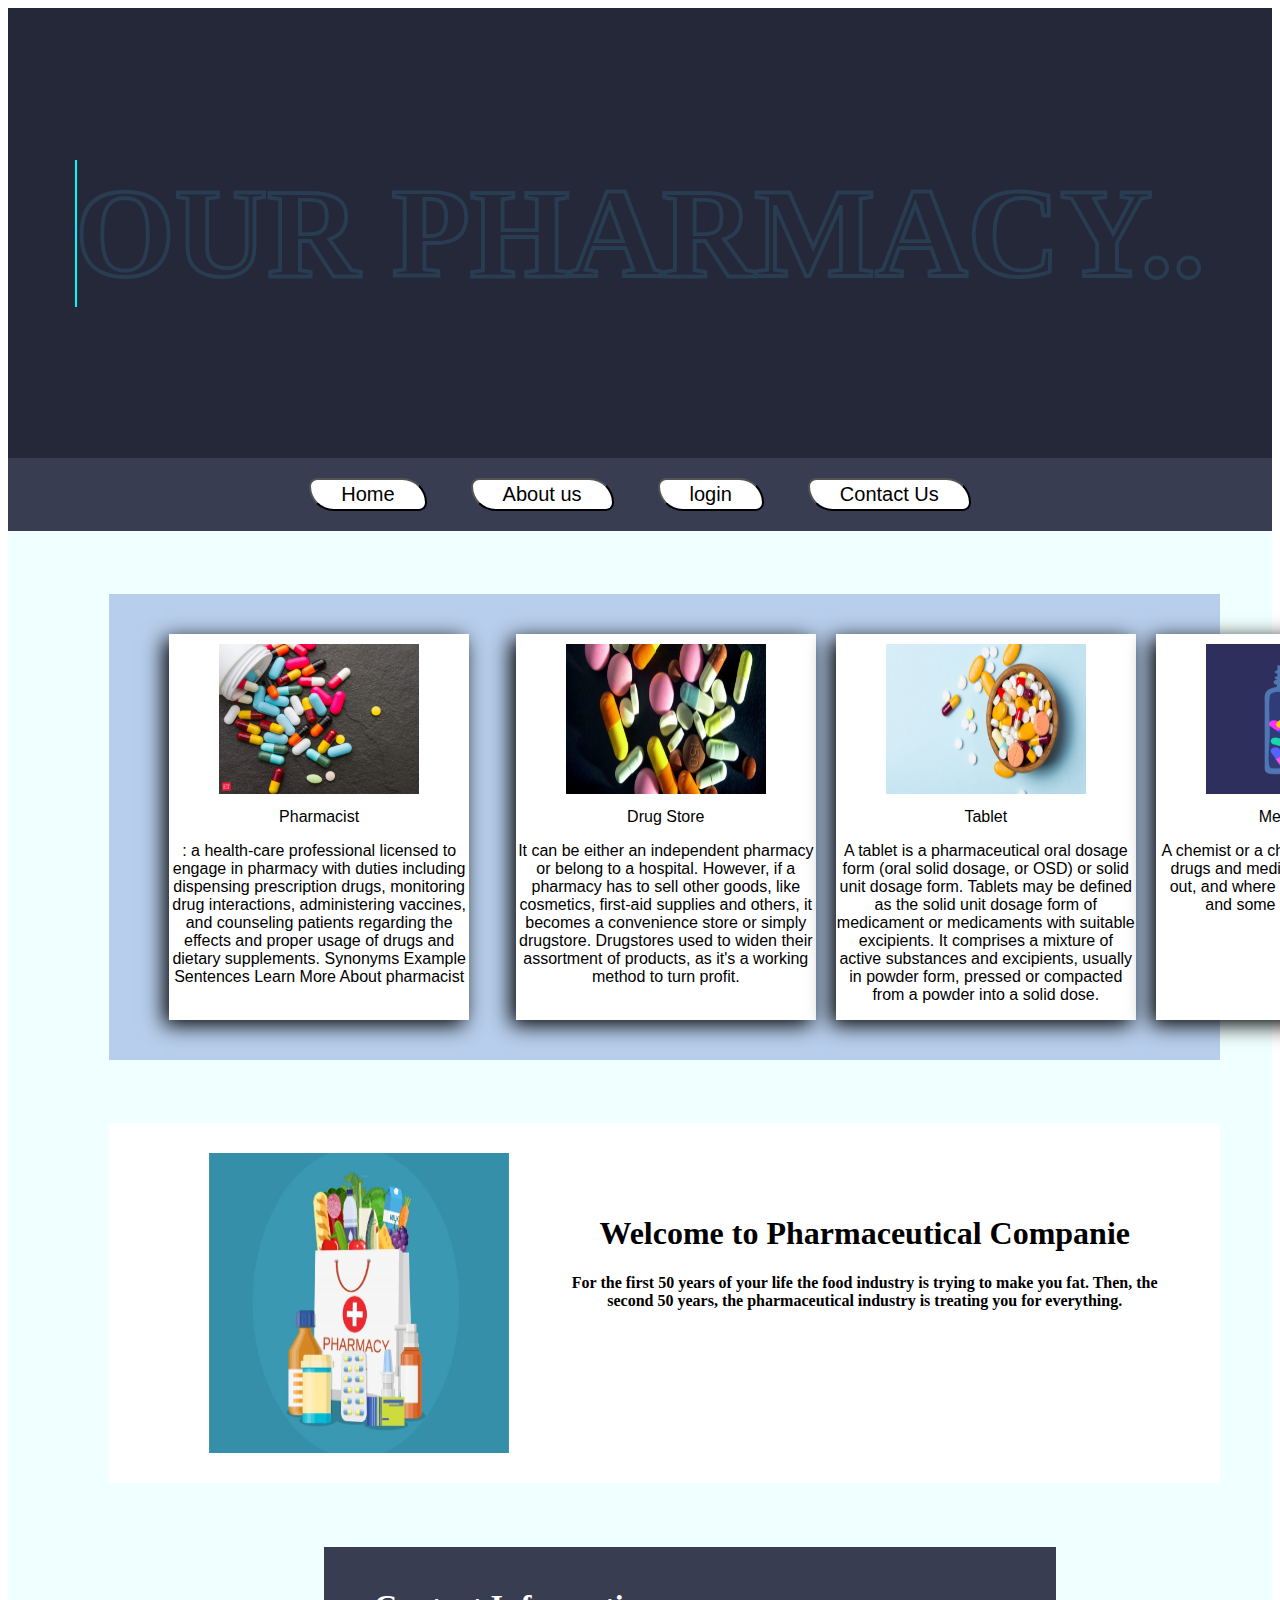
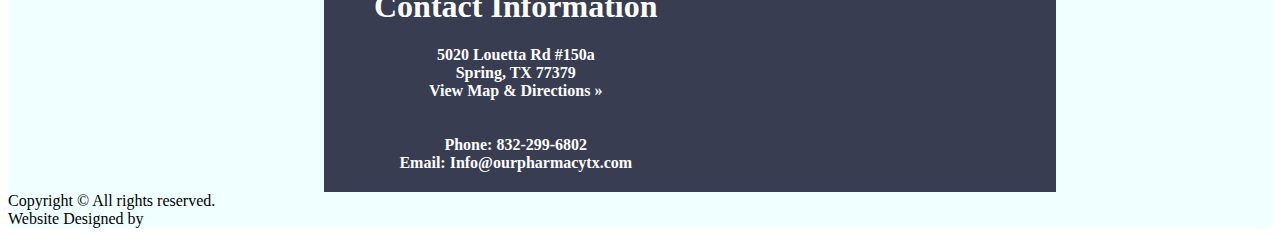
<file: index.html>
<!DOCTYPE html>
<html>
<head>
	<meta charset="utf-8">
	<meta name="viewport" content="width=device-width, initial-scale=1">
	<link rel="stylesheet" type="text/css" href="index.css"/>
	<title></title>
</head>
<body>
	<div class="home">
	<h2 data-text="Our Pharmacy..">Our Pharmacy..</h2>		
	</div>
	<div class="color">
<div class="nav">
	
		<button>Home</button>
		<a href="aboutus.html"><button>About us</button>
		<a href="phlogin.html"><button> login </button></a>
		<a href="contactus.html"><button> Contact Us</button></a>

	</div>
	<div class="img">
		<div class="a"><img src="tablet.jpg"><figcaption>Pharmacist</figcaption>
			<p>: a health-care professional licensed to engage in pharmacy with duties including dispensing prescription drugs, monitoring drug interactions, administering vaccines, and counseling patients regarding the effects and proper usage of drugs and dietary supplements. Synonyms Example Sentences Learn More About pharmacist</p></div>&nbsp&nbsp&nbsp&nbsp&nbsp&nbsp
		
		<div class="b"><img src="tablet1.jpg"><figcaption>Drug Store</figcaption>
			<p>It can be either an independent pharmacy or belong to a hospital. However, if a pharmacy has to sell other goods, like cosmetics, first-aid supplies and others, it becomes a convenience store or simply drugstore. Drugstores used to widen their assortment of products, as it's a working method to turn profit.</p></div>
		<div class="c"><img src="tablet2.jpg"><figcaption>Tablet</figcaption>
			<p>A tablet is a pharmaceutical oral dosage form (oral solid dosage, or OSD) or solid unit dosage form. Tablets may be defined as the solid unit dosage form of medicament or medicaments with suitable excipients. It comprises a mixture of active substances and excipients, usually in powder form, pressed or compacted from a powder into a solid dose.</p></div>
		<div class="d"><img src="tablet4.jpg"><figcaption>Medical shop</figcaption>
			<p>A chemist or a chemist's is a shop where drugs and medicines are sold or given out, and where you can buy cosmetics and some household goods.</p></div>
		
	</div>
	<div class="company">
		<img class="e" src="phhome.jpg">
		<div class="f">
		<h1>Welcome to Pharmaceutical Companie</h1>
		<strong>For the first 50 years of your life the food industry is trying to make you fat. Then, the second 50 years, the pharmaceutical industry is treating you for everything.</strong></div>
	</div>
	<div class="contact">
		<div><strong><h1>Contact Information</h1>
5020 Louetta Rd #150a<br>

Spring, TX 77379<br>

View Map & Directions »<br><br><br>

Phone: 832-299-6802<br>

Email: Info@ourpharmacytx.com<br></strong></div>&nbsp&nbsp&nbsp&nbsp&nbsp&nbsp
<iframe src="https://www.google.com/maps/embed?pb=!1m14!1m8!1m3!1d988632.700709951!2d76.70371!3d9.633799!3m2!1i1024!2i768!4f13.1!3m3!1m2!1s0x0%3A0x4b27e2f2bd3cbdaa!2sEzhamaliyil%20Building!5e1!3m2!1sen!2sus!4v1644313989107!5m2!1sen!2sus" width="600" height="450" style="border:0;" allowfullscreen="" loading="lazy"></iframe></div>
<div class="de">
	Copyright © All rights reserved.<br>
	<div class="Website">
		Website Designed by
		
	</div>
</div>
</body>
</html>
</file>
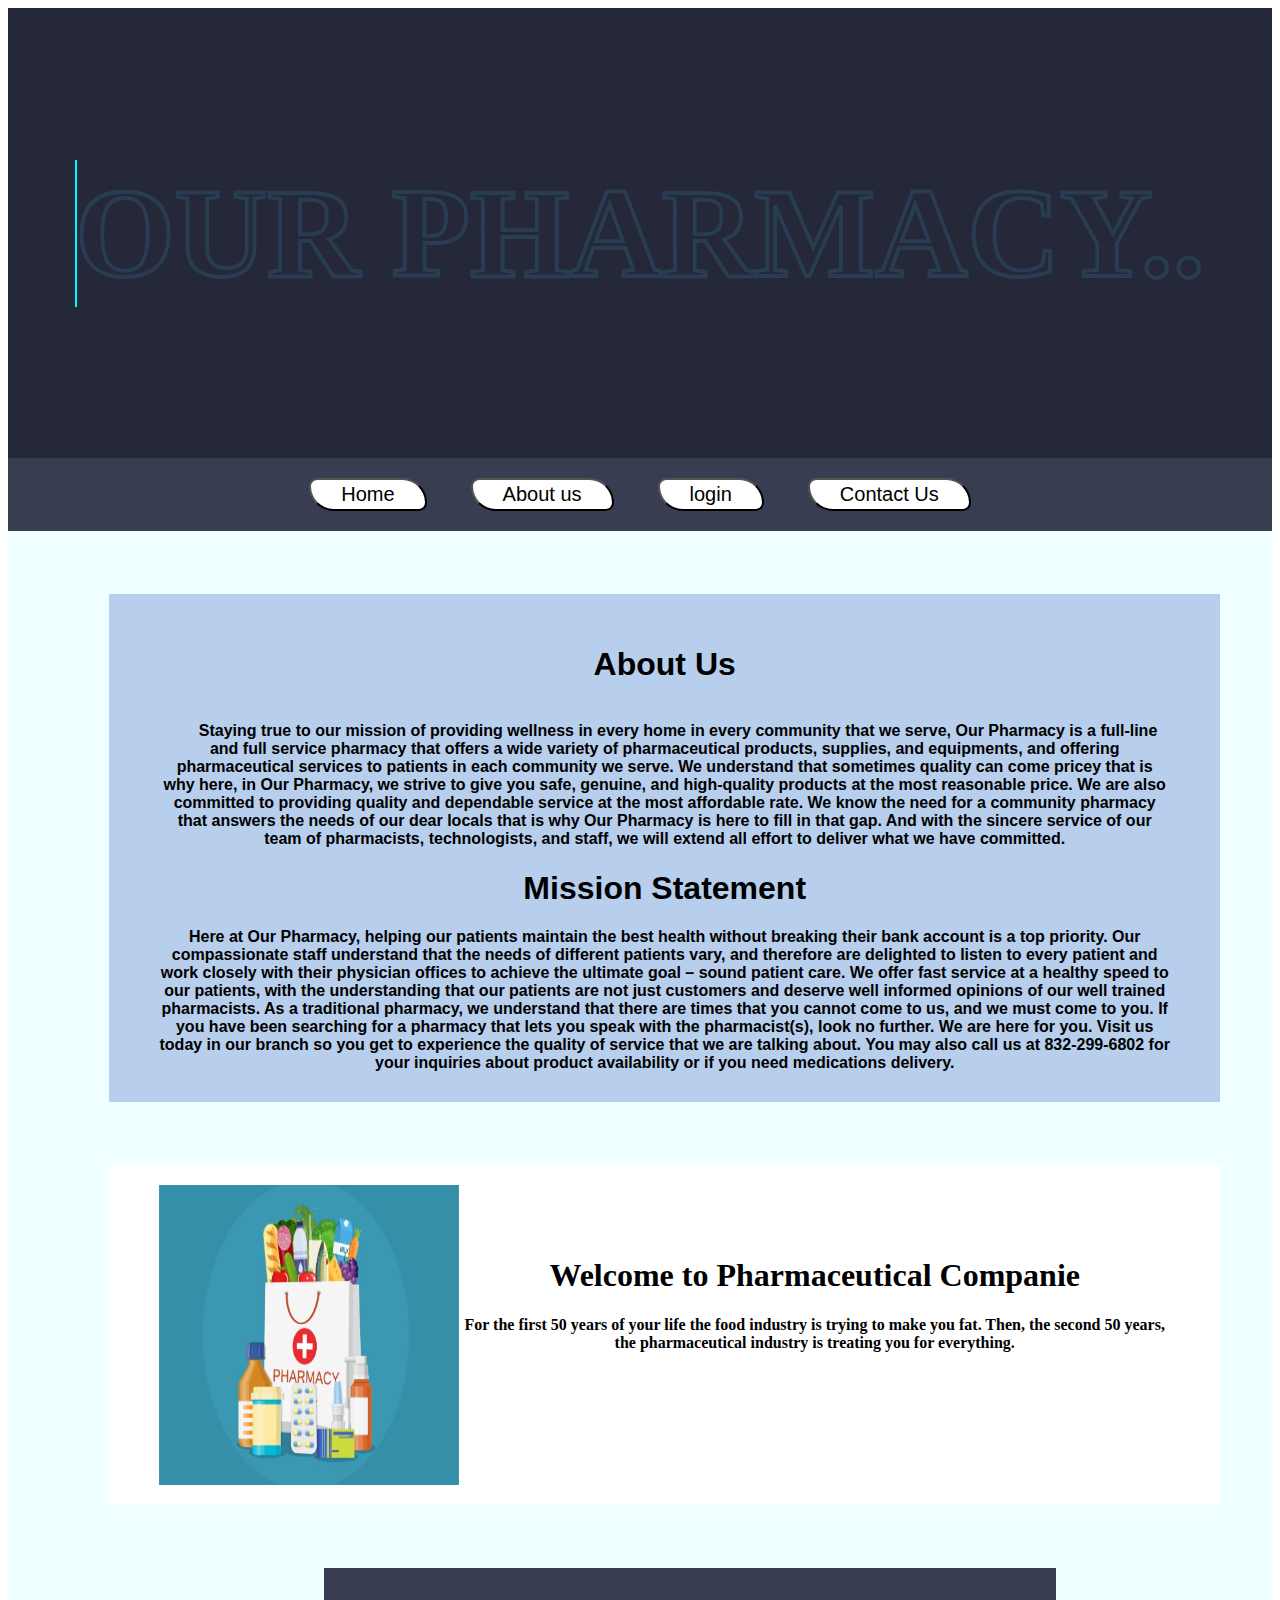
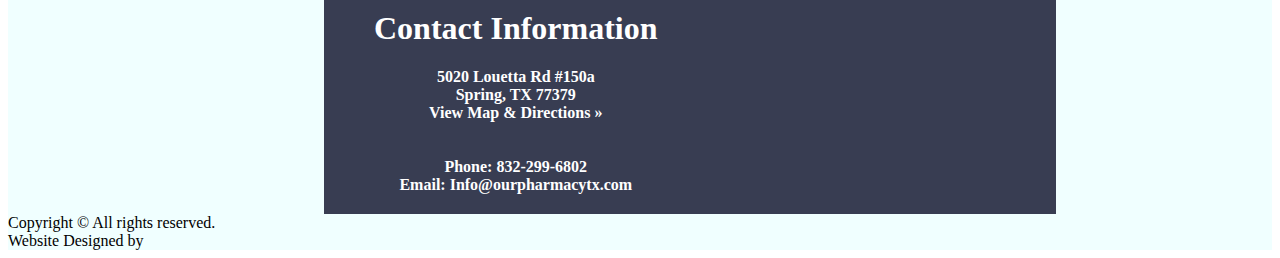
<file: aboutus.html>
<!DOCTYPE html>
<html>
<head>
	<meta charset="utf-8">
	<meta name="viewport" content="width=device-width, initial-scale=1">
	<link rel="stylesheet" type="text/css" href="aboutus.css"/>
	<title></title>
</head>
<body>
	<div class="home">
	<h2 data-text="Our Pharmacy..">Our Pharmacy..</h2>		
	</div>
	<div class="color">
<div class="nav">
	
		<a href="pharma.html"><button>Home</button></a>
		<button>About us</button>
		<a href="phlogin.html"><button>login </button></a>
		<a href="contactus.html"><button>Contact Us</button></a>

	</div>
	<div class="aboutus">

		<strong><h1>About Us</h1><br>&nbsp&nbsp&nbsp&nbsp&nbsp&nbspStaying true to our mission of providing wellness in every home in every community that we serve, Our Pharmacy is a full-line and full service pharmacy that offers a wide variety of pharmaceutical products, supplies, and equipments, and offering pharmaceutical services to patients in each community we serve.

We understand that sometimes quality can come pricey that is why here, in Our Pharmacy, we strive to give you safe, genuine, and high-quality products at the most reasonable price. We are also committed to providing quality and dependable service at the most affordable rate.

We know the need for a community pharmacy that answers the needs of our dear locals that is why Our Pharmacy is here to fill in that gap. And with the sincere service of our team of pharmacists, technologists, and staff, we will extend all effort to deliver what we have committed.<br>

                                         <h1> Mission Statement</h1>

Here at Our Pharmacy, helping our patients maintain the best health without breaking their bank account is a top priority. Our compassionate staff understand that the needs of different patients vary, and therefore are delighted to listen to every patient and work closely with their physician offices to achieve the ultimate goal – sound patient care.

We offer fast service at a healthy speed to our patients, with the understanding that our patients are not just customers and deserve well informed opinions of our well trained pharmacists. As a traditional pharmacy, we understand that there are times that you cannot come to us, and we must come to you. If you have been searching for a pharmacy that lets you speak with the pharmacist(s), look no further. We are here for you.

Visit us today in our branch so you get to experience the quality of service that we are talking about. You may also call us at 832-299-6802 for your inquiries about product availability or if you need medications delivery.</strong>	
	</div>
	<div class="company">
		<img class="e" src="phhome.jpg">
		<div class="f">
		<h1>Welcome to Pharmaceutical Companie</h1>
		<strong>For the first 50 years of your life the food industry is trying to make you fat. Then, the second 50 years, the pharmaceutical industry is treating you for everything.</strong></div>
	</div>
	<div class="contact">
		<div><strong><h1>Contact Information</h1>
5020 Louetta Rd #150a<br>

Spring, TX 77379<br>

View Map & Directions »<br><br><br>

Phone: 832-299-6802<br>

Email: Info@ourpharmacytx.com<br></strong></div>&nbsp&nbsp&nbsp&nbsp&nbsp&nbsp
<iframe src="https://www.google.com/maps/embed?pb=!1m14!1m8!1m3!1d988632.700709951!2d76.70371!3d9.633799!3m2!1i1024!2i768!4f13.1!3m3!1m2!1s0x0%3A0x4b27e2f2bd3cbdaa!2sEzhamaliyil%20Building!5e1!3m2!1sen!2sus!4v1644313989107!5m2!1sen!2sus" width="600" height="450" style="border:0;" allowfullscreen="" loading="lazy"></iframe></div>
<div class="de">
	Copyright © All rights reserved.<br>
	<div class="Website">
		Website Designed by
		
	</div>
</div>
</body>
</html>
</file>
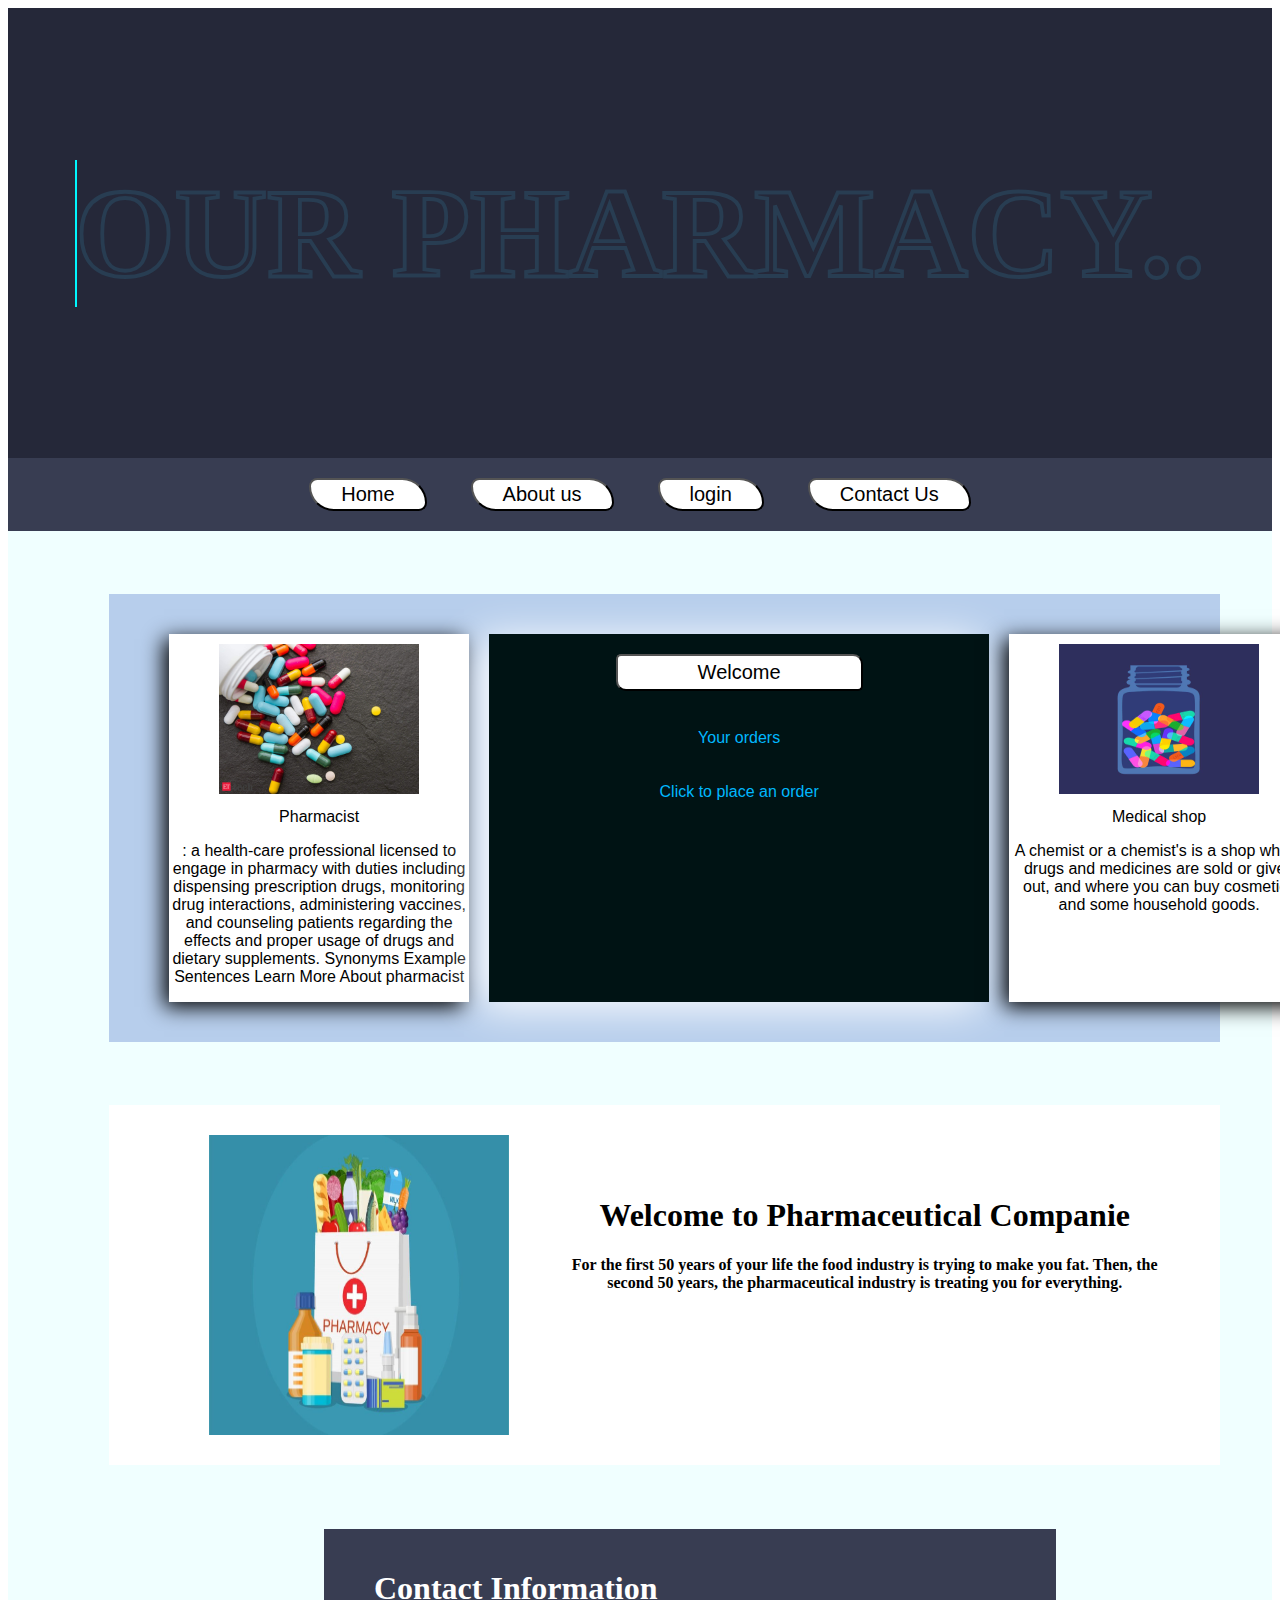
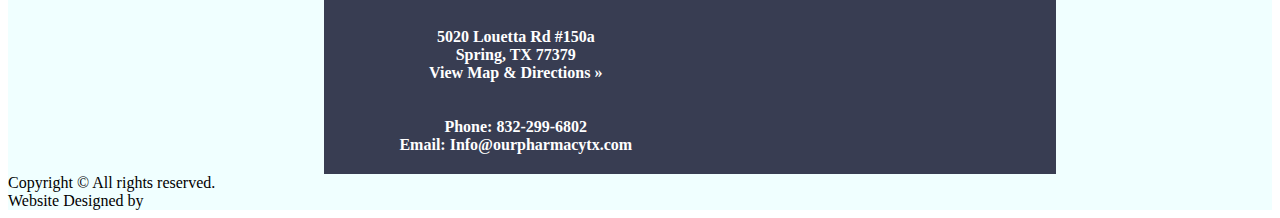
<file: admin.html>
<!DOCTYPE html>
<html>
<head>
	<meta charset="utf-8">
	<meta name="viewport" content="width=device-width, initial-scale=1">
	<link rel="stylesheet" type="text/css" href="admin.css"/>
	<title></title>
</head>
<body>
	<div class="home"><h2 data-text="Our Pharmacy..">Our Pharmacy..</h2>		
	</div>
	<div class="color">
<div class="nav">
	
		<a href="pharma.html"><button>Home</button></a>
		<a href="aboutus.html"><button>About us</button></a>
		<button>login</button>
	<a href="contactus.html"><button> Contact Us</button></a>

	</div>
	<div class="img">
		<div class="a"><img src="tablet.jpg"><figcaption>Pharmacist</figcaption>
			<p>: a health-care professional licensed to engage in pharmacy with duties including dispensing prescription drugs, monitoring drug interactions, administering vaccines, and counseling patients regarding the effects and proper usage of drugs and dietary supplements. Synonyms Example Sentences Learn More About pharmacist</p></div>
		
		<div class="b"><form>
			<button class="h">Welcome</button><br><br>
			<a href="yourorder.html">Your orders </a><br><br><br>
			<a href="order.html">Click to place an order </a>
			</form>
		</div>
		
		<div class="d"><img src="tablet4.jpg"><figcaption>Medical shop</figcaption>
			<p>A chemist or a chemist's is a shop where drugs and medicines are sold or given out, and where you can buy cosmetics and some household goods.</p></div>
		
	</div>
	<div class="company">
		<img class="e" src="phhome.jpg">
		<div class="f">
		<h1>Welcome to Pharmaceutical Companie</h1>
		<strong>For the first 50 years of your life the food industry is trying to make you fat. Then, the second 50 years, the pharmaceutical industry is treating you for everything.</strong></div>
	</div>
	<div class="contact">
		<div><strong><h1>Contact Information</h1>
5020 Louetta Rd #150a<br>

Spring, TX 77379<br>

View Map & Directions »<br><br><br>

Phone: 832-299-6802<br>

Email: Info@ourpharmacytx.com<br></strong></div>&nbsp&nbsp&nbsp&nbsp&nbsp&nbsp
<iframe src="https://www.google.com/maps/embed?pb=!1m14!1m8!1m3!1d988632.700709951!2d76.70371!3d9.633799!3m2!1i1024!2i768!4f13.1!3m3!1m2!1s0x0%3A0x4b27e2f2bd3cbdaa!2sEzhamaliyil%20Building!5e1!3m2!1sen!2sus!4v1644313989107!5m2!1sen!2sus" width="600" height="450" style="border:0;" allowfullscreen="" loading="lazy"></iframe></div>
<div class="de">
	Copyright © All rights reserved.<br>
	<div class="Website">
		Website Designed by
		
	</div>
</div>
</body>
</html>
</file>
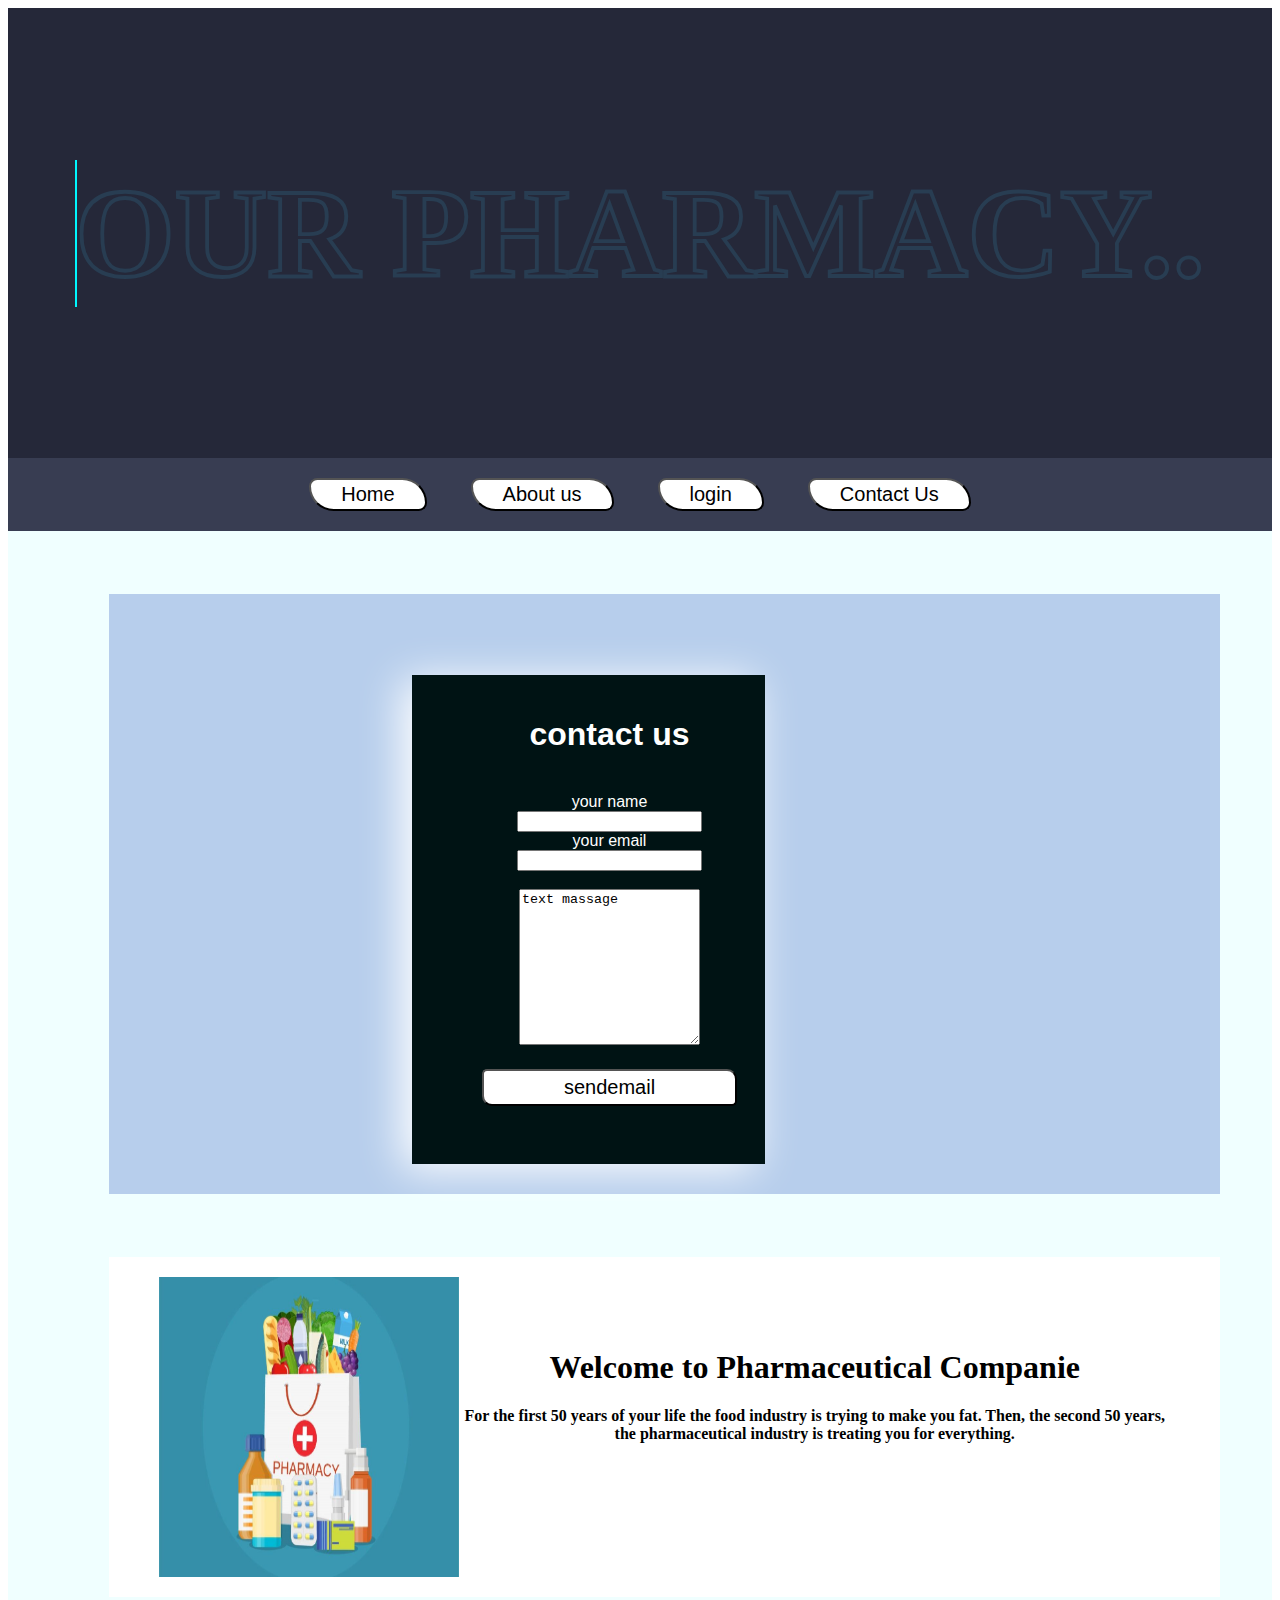
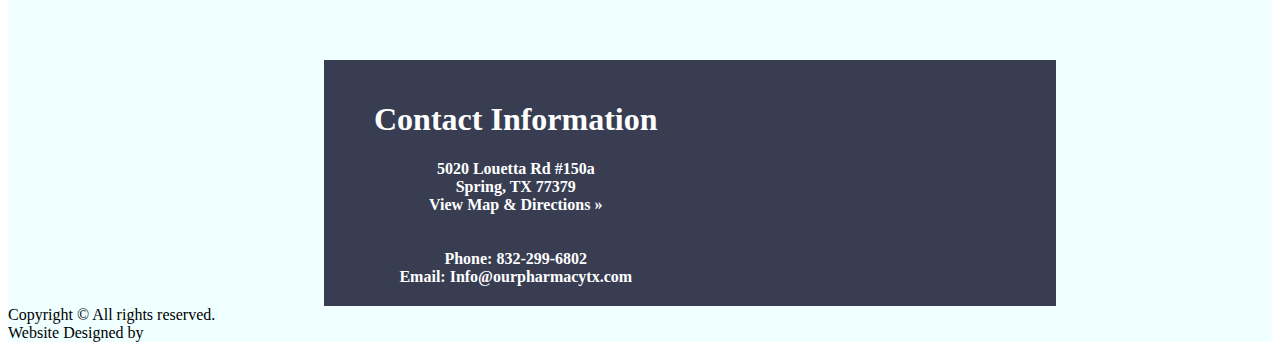
<file: contactus.html>
<!DOCTYPE html>
<html>
<head>
	<meta charset="utf-8">
	<meta name="viewport" content="width=device-width, initial-scale=1">
	<link rel="stylesheet" type="text/css" href="contactus.css"/>
	<title></title>
</head>
<body>
	<div class="home">
	<h2 data-text="Our Pharmacy..">Our Pharmacy..</h2>		
	</div>
	<div class="color">
<div class="nav">
	
		<a href="pharma.html"><button>Home</button></a>
		<a href="aboutus.html"><button>About us</button></a>
		<a href="phlogin.html"><button> login </button></a>
		<button> Contact Us</button>
	</div>
	<div class="img">
	<div class="contactus">
		<form><h1>contact us</h1><br>	
	<label>your name</label><br><input type="text" name="name" value=""><br>
	<label>your email</label><br><input type="Email" name="name" value=""><br><br>
		<label></label><textarea rows="10" cols="20">text massage</textarea><br>
		<button class="h">sendemail</button><br><br>
</form>
		</div>
	</div>
	<div class="company">
		<img class="e" src="phhome.jpg">
		<div class="f">
		<h1>Welcome to Pharmaceutical Companie</h1>
		<strong>For the first 50 years of your life the food industry is trying to make you fat. Then, the second 50 years, the pharmaceutical industry is treating you for everything.</strong></div>
	</div>
	<div class="contact">
		<div><strong><h1>Contact Information</h1>
5020 Louetta Rd #150a<br>

Spring, TX 77379<br>

View Map & Directions »<br><br><br>

Phone: 832-299-6802<br>

Email: Info@ourpharmacytx.com<br></strong></div>&nbsp&nbsp&nbsp&nbsp&nbsp&nbsp
<iframe src="https://www.google.com/maps/embed?pb=!1m14!1m8!1m3!1d988632.700709951!2d76.70371!3d9.633799!3m2!1i1024!2i768!4f13.1!3m3!1m2!1s0x0%3A0x4b27e2f2bd3cbdaa!2sEzhamaliyil%20Building!5e1!3m2!1sen!2sus!4v1644313989107!5m2!1sen!2sus" width="600" height="450" style="border:0;" allowfullscreen="" loading="lazy"></iframe></div>
<div class="de">
	Copyright © All rights reserved.<br>
	<div class="Website">
		Website Designed by
		
	</div>
</div>
</body>
</html>
</file>
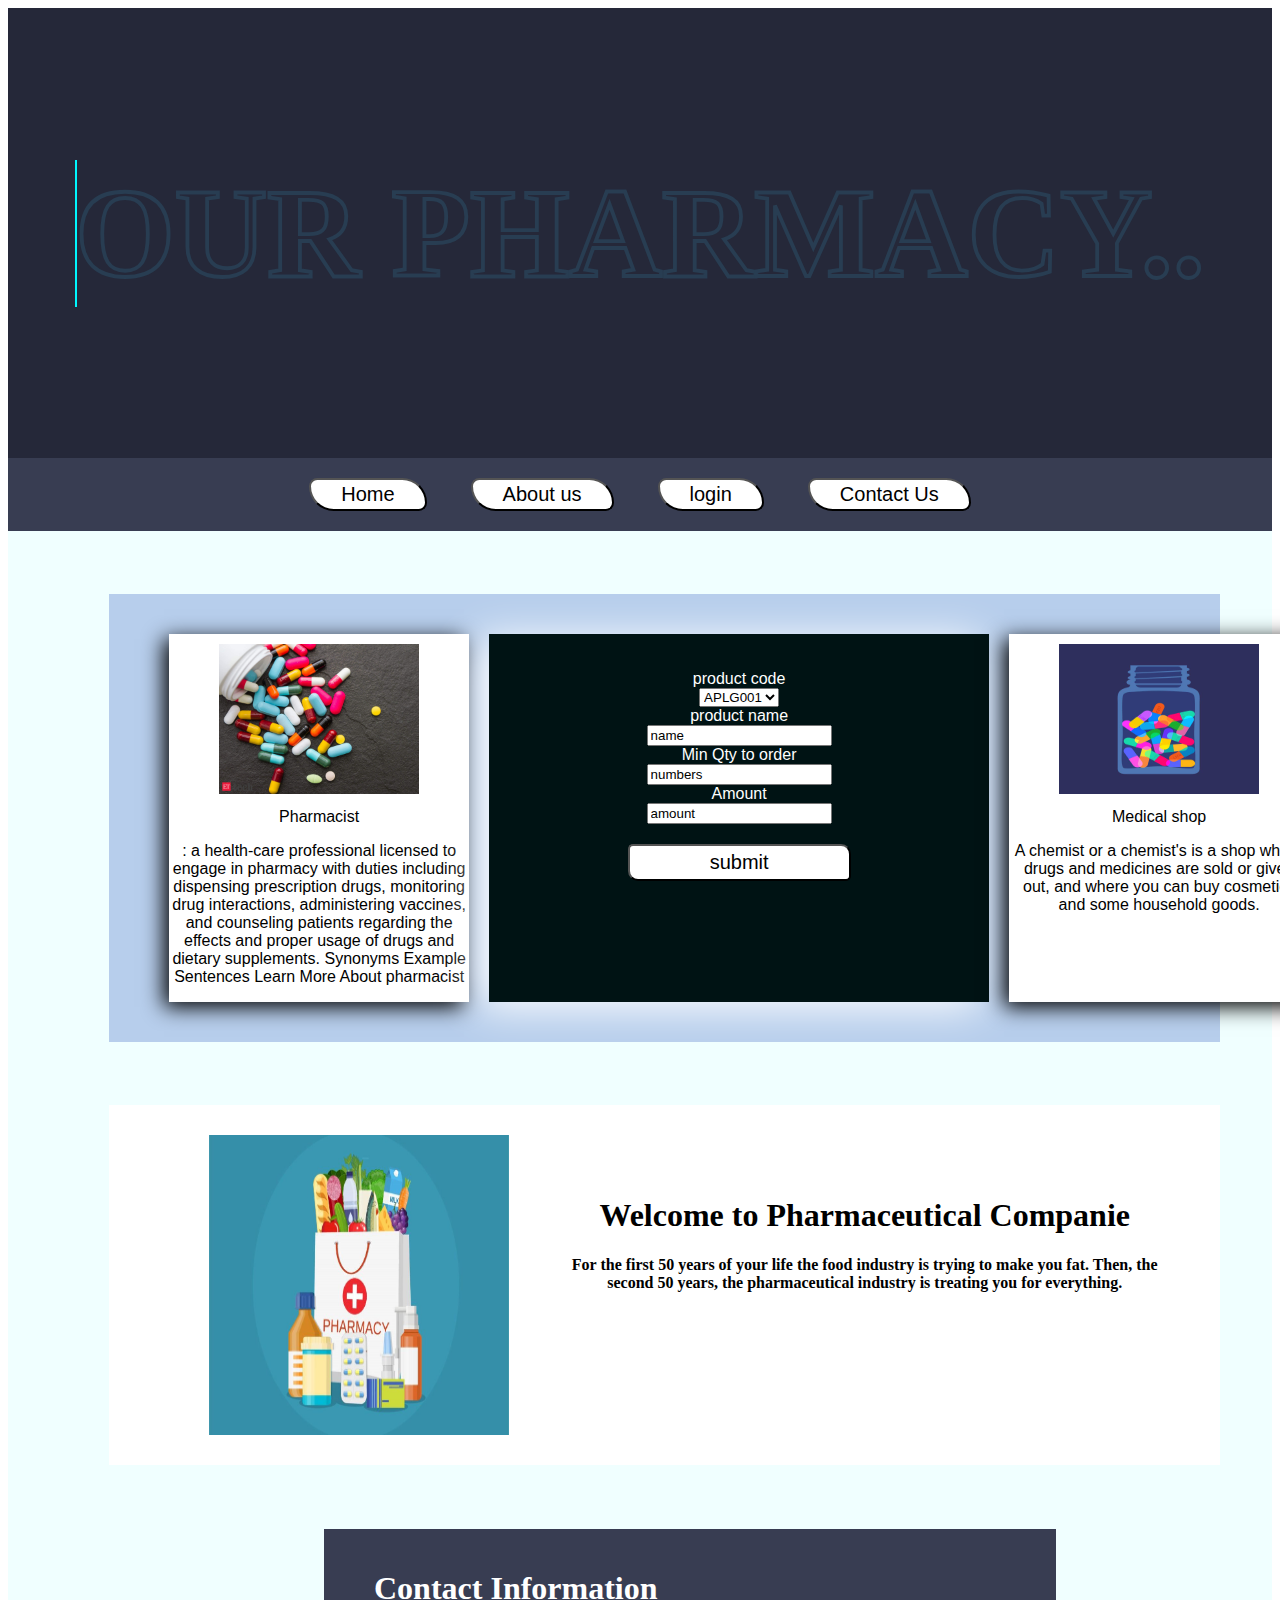
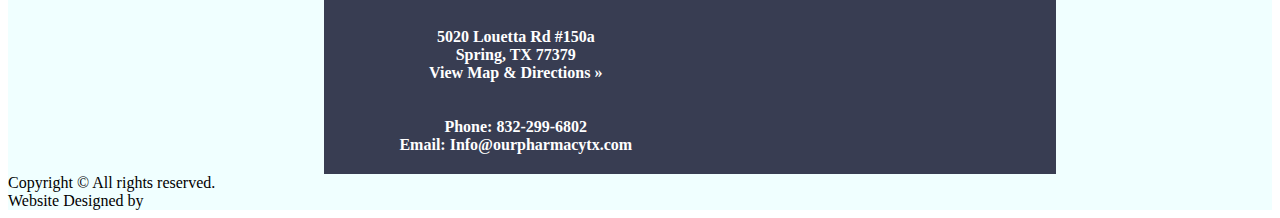
<file: order.html>
<!DOCTYPE html>
<html>
<head>
	<meta charset="utf-8">
	<meta name="viewport" content="width=device-width, initial-scale=1">
	<link rel="stylesheet" type="text/css" href="order.css"/>
	<title></title>
</head>
<body>
	<div class="home"><h2 data-text="Our Pharmacy..">Our Pharmacy..</h2>		
	</div>
	<div class="color">
<div class="nav">
	
		<a href="pharma.html"><button>Home</button></a>
		<a href="aboutus.html"><button>About us</button></a>
		<button>login</button>
		<a href="contactus.html"><button> Contact Us</button></a>

	</div>
	<div class="img">
		<div class="a"><img src="tablet.jpg"><figcaption>Pharmacist</figcaption>
			<p>: a health-care professional licensed to engage in pharmacy with duties including dispensing prescription drugs, monitoring drug interactions, administering vaccines, and counseling patients regarding the effects and proper usage of drugs and dietary supplements. Synonyms Example Sentences Learn More About pharmacist</p></div>
		
		<div class="b">
			<form><br><br>
	product code <br><select><option>APLG001</option>
<option>APLG002</option>
<option>APLG003</option>
<option>APLG004</option></select><br>
	<label>product name</label><br><input type="text" placeholder="name" value="name"><br>
	<label>Min Qty to order</label><br><input type="numbers" placeholder="name" value="numbers"><br>
	<label>Amount</label><br><input type="amount" placeholder="name" value="amount"><br>
</form><a href="payment.html"><button class="h">submit</button></a><br><br>
		</div>
		
		<div class="d"><img src="tablet4.jpg"><figcaption>Medical shop</figcaption>
			<p>A chemist or a chemist's is a shop where drugs and medicines are sold or given out, and where you can buy cosmetics and some household goods.</p></div>
		
	</div>
	<div class="company">
		<img class="e" src="phhome.jpg">
		<div class="f">
		<h1>Welcome to Pharmaceutical Companie</h1>
		<strong>For the first 50 years of your life the food industry is trying to make you fat. Then, the second 50 years, the pharmaceutical industry is treating you for everything.</strong></div>
	</div>
	<div class="contact">
		<div><strong><h1>Contact Information</h1>
5020 Louetta Rd #150a<br>

Spring, TX 77379<br>

View Map & Directions »<br><br><br>

Phone: 832-299-6802<br>

Email: Info@ourpharmacytx.com<br></strong></div>&nbsp&nbsp&nbsp&nbsp&nbsp&nbsp
<iframe src="https://www.google.com/maps/embed?pb=!1m14!1m8!1m3!1d988632.700709951!2d76.70371!3d9.633799!3m2!1i1024!2i768!4f13.1!3m3!1m2!1s0x0%3A0x4b27e2f2bd3cbdaa!2sEzhamaliyil%20Building!5e1!3m2!1sen!2sus!4v1644313989107!5m2!1sen!2sus" width="600" height="450" style="border:0;" allowfullscreen="" loading="lazy"></iframe></div>
<div class="de">
	Copyright © All rights reserved.<br>
	<div class="Website">
		Website Designed by
		
	</div>
</div>
</body>
</html>
</file>
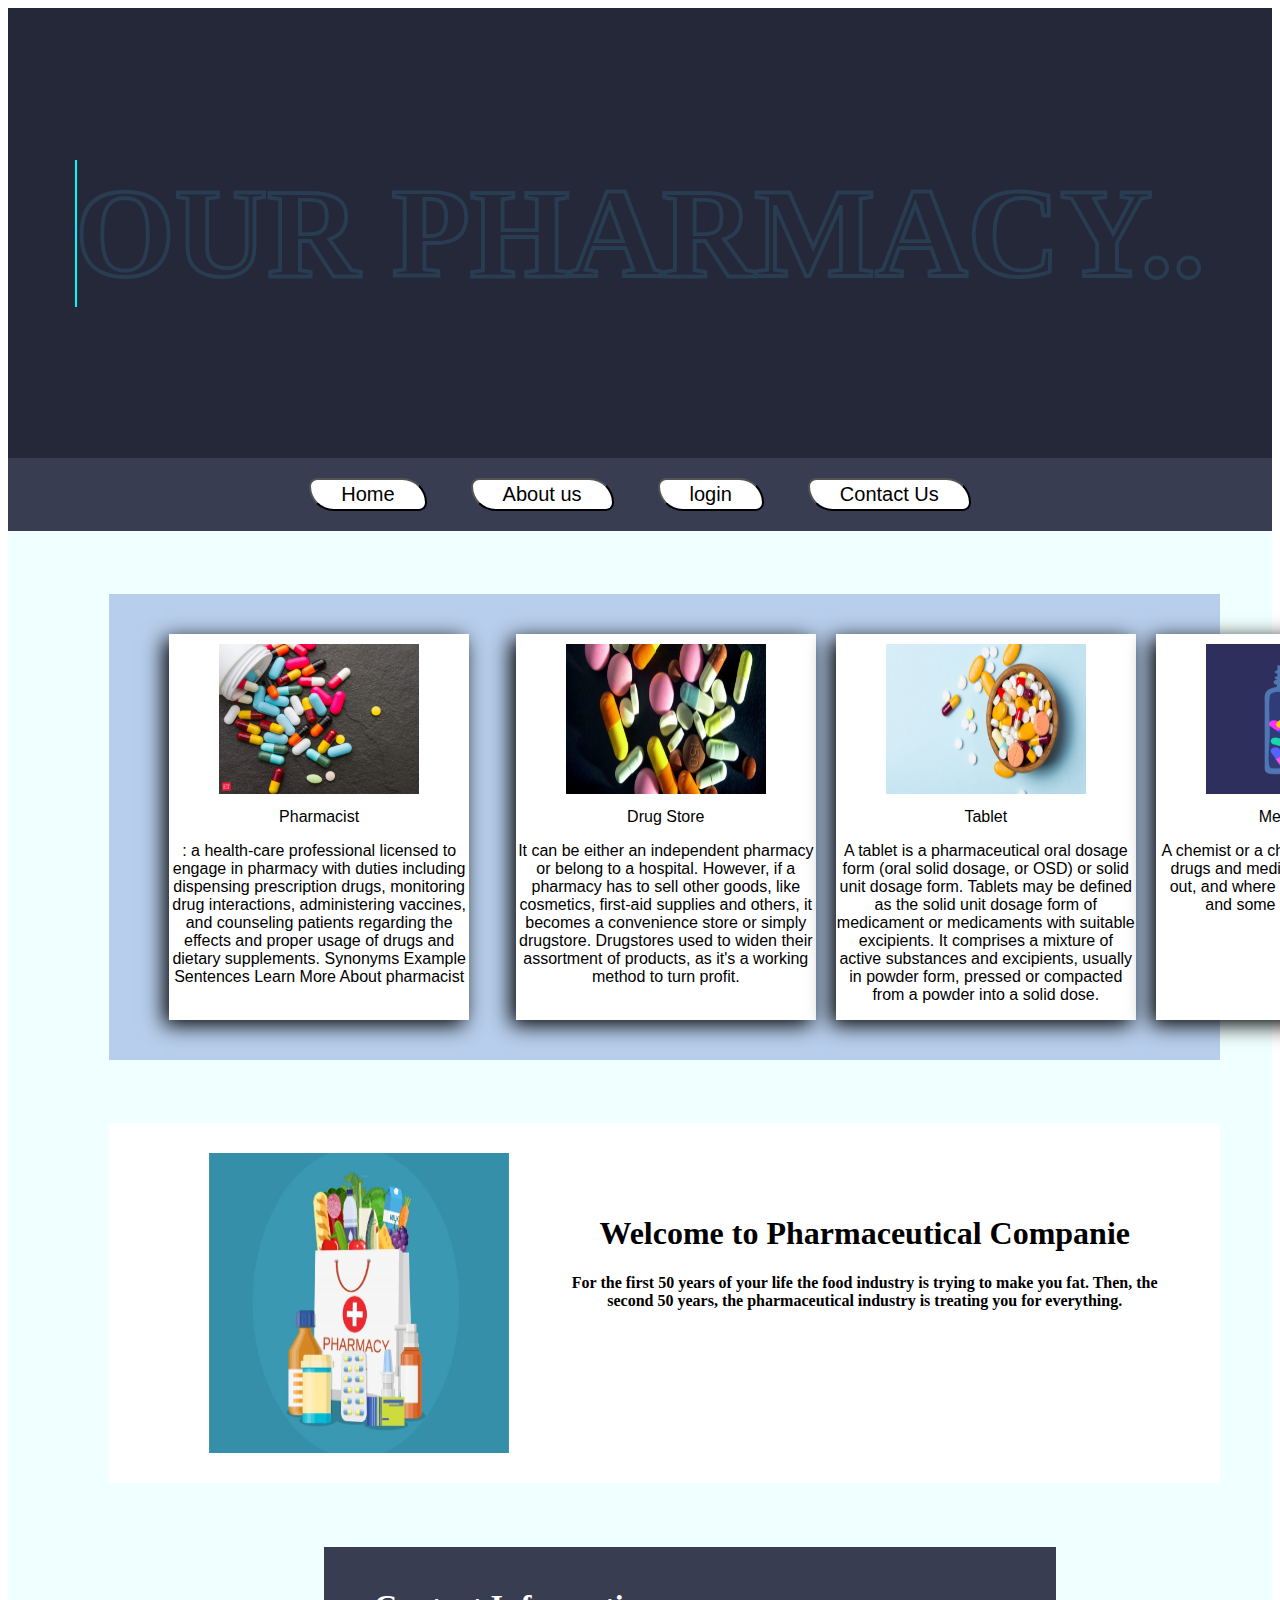
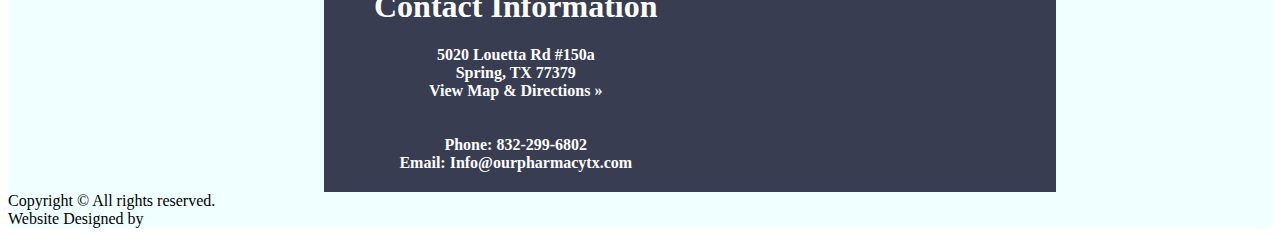
<file: pharma.html>
<!DOCTYPE html>
<html>
<head>
	<meta charset="utf-8">
	<meta name="viewport" content="width=device-width, initial-scale=1">
	<link rel="stylesheet" type="text/css" href="pharma.css"/>
	<title></title>
</head>
<body>
	<div class="home">
	<h2 data-text="Our Pharmacy..">Our Pharmacy..</h2>		
	</div>
	<div class="color">
<div class="nav">
	
		<button>Home</button>
		<a href="aboutus.html"><button>About us</button>
		<a href="phlogin.html"><button> login </button></a>
		<a href="contactus.html"><button> Contact Us</button></a>

	</div>
	<div class="img">
		<div class="a"><img src="tablet.jpg"><figcaption>Pharmacist</figcaption>
			<p>: a health-care professional licensed to engage in pharmacy with duties including dispensing prescription drugs, monitoring drug interactions, administering vaccines, and counseling patients regarding the effects and proper usage of drugs and dietary supplements. Synonyms Example Sentences Learn More About pharmacist</p></div>&nbsp&nbsp&nbsp&nbsp&nbsp&nbsp
		
		<div class="b"><img src="tablet1.jpg"><figcaption>Drug Store</figcaption>
			<p>It can be either an independent pharmacy or belong to a hospital. However, if a pharmacy has to sell other goods, like cosmetics, first-aid supplies and others, it becomes a convenience store or simply drugstore. Drugstores used to widen their assortment of products, as it's a working method to turn profit.</p></div>
		<div class="c"><img src="tablet2.jpg"><figcaption>Tablet</figcaption>
			<p>A tablet is a pharmaceutical oral dosage form (oral solid dosage, or OSD) or solid unit dosage form. Tablets may be defined as the solid unit dosage form of medicament or medicaments with suitable excipients. It comprises a mixture of active substances and excipients, usually in powder form, pressed or compacted from a powder into a solid dose.</p></div>
		<div class="d"><img src="tablet4.jpg"><figcaption>Medical shop</figcaption>
			<p>A chemist or a chemist's is a shop where drugs and medicines are sold or given out, and where you can buy cosmetics and some household goods.</p></div>
		
	</div>
	<div class="company">
		<img class="e" src="phhome.jpg">
		<div class="f">
		<h1>Welcome to Pharmaceutical Companie</h1>
		<strong>For the first 50 years of your life the food industry is trying to make you fat. Then, the second 50 years, the pharmaceutical industry is treating you for everything.</strong></div>
	</div>
	<div class="contact">
		<div><strong><h1>Contact Information</h1>
5020 Louetta Rd #150a<br>

Spring, TX 77379<br>

View Map & Directions »<br><br><br>

Phone: 832-299-6802<br>

Email: Info@ourpharmacytx.com<br></strong></div>&nbsp&nbsp&nbsp&nbsp&nbsp&nbsp
<iframe src="https://www.google.com/maps/embed?pb=!1m14!1m8!1m3!1d988632.700709951!2d76.70371!3d9.633799!3m2!1i1024!2i768!4f13.1!3m3!1m2!1s0x0%3A0x4b27e2f2bd3cbdaa!2sEzhamaliyil%20Building!5e1!3m2!1sen!2sus!4v1644313989107!5m2!1sen!2sus" width="600" height="450" style="border:0;" allowfullscreen="" loading="lazy"></iframe></div>
<div class="de">
	Copyright © All rights reserved.<br>
	<div class="Website">
		Website Designed by
		
	</div>
</div>
</body>
</html>
</file>
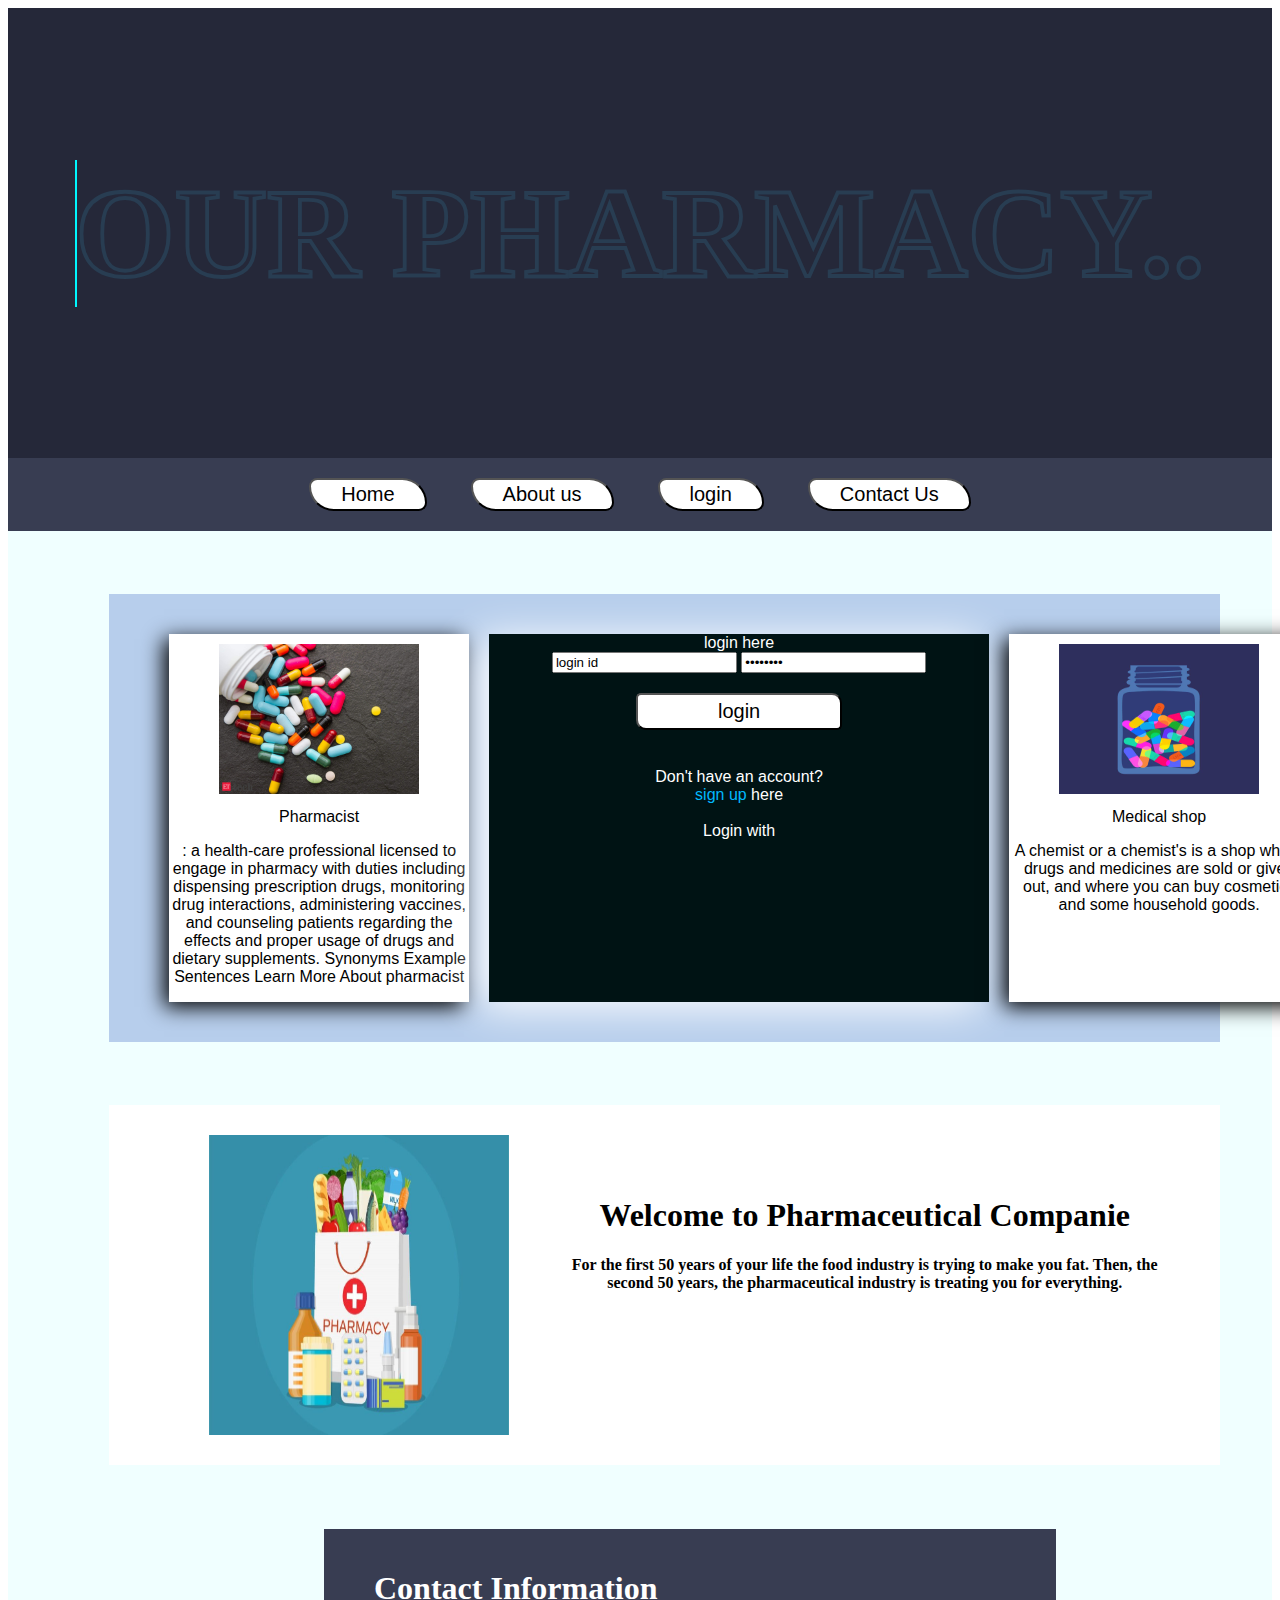
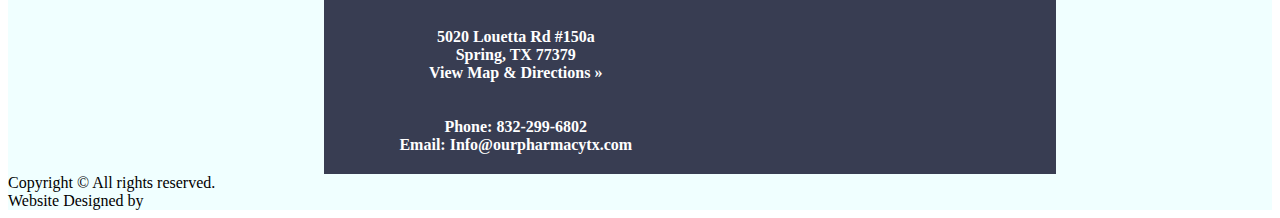
<file: Phlogin.html>
<!DOCTYPE html>
<html>
<head>
	<meta charset="utf-8">
	<meta name="viewport" content="width=device-width, initial-scale=1">
	<link rel="stylesheet" type="text/css" href="Phlogin.css"/>
	<title></title>
</head>
<body>
	<div class="home"><h2 data-text="Our Pharmacy..">Our Pharmacy..</h2>		
	</div>
	<div class="color">
<div class="nav">
	
		<a href="pharma.html"><button>Home</button></a>
		<a href="aboutus.html"><button>About us</button></a>
		<button>login</button>
		<a href="contactus.html"><button>Contact Us</button></a>

	</div>
	<div class="img">
		<div class="a"><img src="tablet.jpg"><figcaption>Pharmacist</figcaption>
			<p>: a health-care professional licensed to engage in pharmacy with duties including dispensing prescription drugs, monitoring drug interactions, administering vaccines, and counseling patients regarding the effects and proper usage of drugs and dietary supplements. Synonyms Example Sentences Learn More About pharmacist</p></div>
		
		<div class="b"><form>
			
	<label>login here</label><br><input type="text" name="name" value="login id">
	<input type="password" name="password" value="password"></form>
	<a href="admin.html"><button class="g">login</button></a><br><br>
	Don't have an account?<br>
	<a href="signup.html">sign up</a> here<br><br>
	Login with
			
		</div>
		
		<div class="d"><img src="tablet4.jpg"><figcaption>Medical shop</figcaption>
			<p>A chemist or a chemist's is a shop where drugs and medicines are sold or given out, and where you can buy cosmetics and some household goods.</p></div>
		
	</div>
	<div class="company">
		<img class="e" src="phhome.jpg">
		<div class="f">
		<h1>Welcome to Pharmaceutical Companie</h1>
		<strong>For the first 50 years of your life the food industry is trying to make you fat. Then, the second 50 years, the pharmaceutical industry is treating you for everything.</strong></div>
	</div>
	<div class="contact">
		<div><strong><h1>Contact Information</h1>
5020 Louetta Rd #150a<br>

Spring, TX 77379<br>

View Map & Directions »<br><br><br>

Phone: 832-299-6802<br>

Email: Info@ourpharmacytx.com<br></strong></div>&nbsp&nbsp&nbsp&nbsp&nbsp&nbsp
<iframe src="https://www.google.com/maps/embed?pb=!1m14!1m8!1m3!1d988632.700709951!2d76.70371!3d9.633799!3m2!1i1024!2i768!4f13.1!3m3!1m2!1s0x0%3A0x4b27e2f2bd3cbdaa!2sEzhamaliyil%20Building!5e1!3m2!1sen!2sus!4v1644313989107!5m2!1sen!2sus" width="600" height="450" style="border:0;" allowfullscreen="" loading="lazy"></iframe></div>
<div class="de">
	Copyright © All rights reserved.<br>
	<div class="Website">
		Website Designed by
		
	</div>
</div>
</body>
</html>
</file>
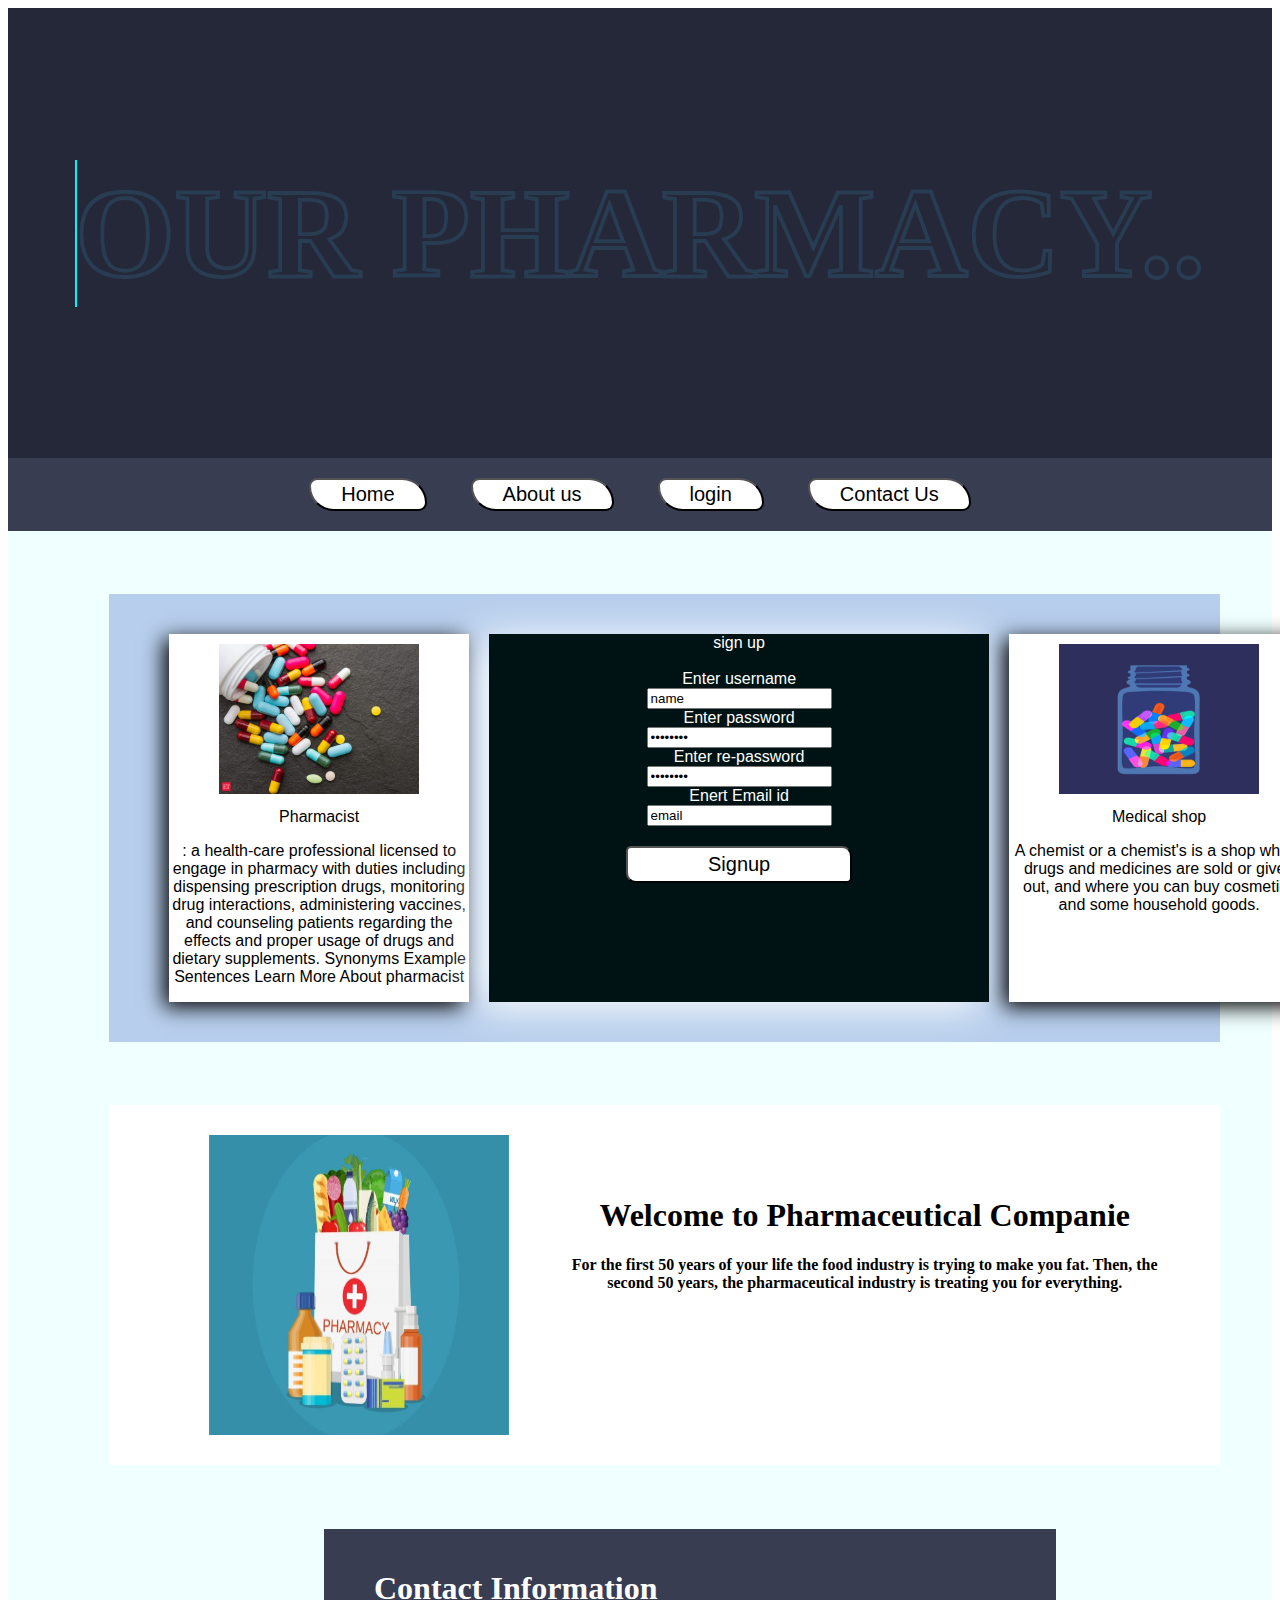
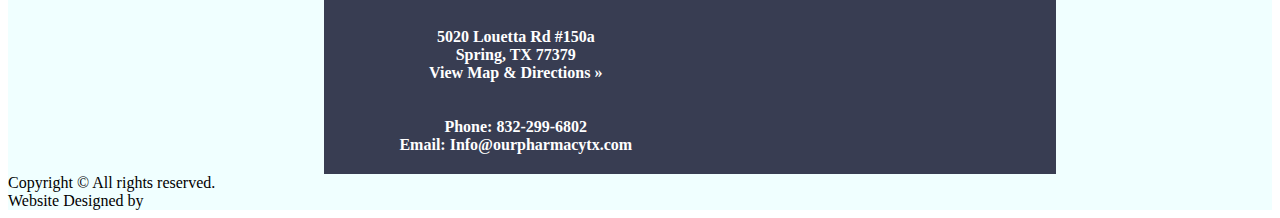
<file: signup.html>
<!DOCTYPE html>
<html>
<head>
	<meta charset="utf-8">
	<meta name="viewport" content="width=device-width, initial-scale=1">
	<link rel="stylesheet" type="text/css" href="signup.css"/>
	<title></title>
</head>
<body>
	<div class="home"><h2 data-text="Our Pharmacy..">Our Pharmacy..</h2>		
	</div>
	<div class="color">
<div class="nav">
	
		<a href="pharma.html"><button>Home</button></a>
		<a href="aboutus.html"><button>About us</button></a>
		<a href="phlogin.html"><button>login</button></a>
		<a href="contactus.html"><button>Contact Us</button></a>

	</div>
	<div class="img">
		<div class="a"><img src="tablet.jpg"><figcaption>Pharmacist</figcaption>
			<p>: a health-care professional licensed to engage in pharmacy with duties including dispensing prescription drugs, monitoring drug interactions, administering vaccines, and counseling patients regarding the effects and proper usage of drugs and dietary supplements. Synonyms Example Sentences Learn More About pharmacist</p></div>
		
		<div class="b"><form>
			
	<label>sign up</label><br><br><label>Enter username</label><br><input type="text" name="name" value="name"><br>
	<label>Enter password</label><br><input type="password" name="name" value="password"><br>
	<label>Enter re-password</label><br><input type="password" name="name" value="password"><br>
	<label>Enert Email id</label><br><input type="email" name="name" value="email"><br>
</form>
	<a href="Phlogin.html"><button onclick='alert("your account has been registered successfully.");'class="g">Signup</button></a><br><br>
	
			
		</div>
		
		<div class="d"><img src="tablet4.jpg"><figcaption>Medical shop</figcaption>
			<p>A chemist or a chemist's is a shop where drugs and medicines are sold or given out, and where you can buy cosmetics and some household goods.</p></div>
		
	</div>
	<div class="company">
		<img class="e" src="phhome.jpg">
		<div class="f">
		<h1>Welcome to Pharmaceutical Companie</h1>
		<strong>For the first 50 years of your life the food industry is trying to make you fat. Then, the second 50 years, the pharmaceutical industry is treating you for everything.</strong></div>
	</div>
	<div class="contact">
		<div><strong><h1>Contact Information</h1>
5020 Louetta Rd #150a<br>

Spring, TX 77379<br>

View Map & Directions »<br><br><br>

Phone: 832-299-6802<br>

Email: Info@ourpharmacytx.com<br></strong></div>&nbsp&nbsp&nbsp&nbsp&nbsp&nbsp
<iframe src="https://www.google.com/maps/embed?pb=!1m14!1m8!1m3!1d988632.700709951!2d76.70371!3d9.633799!3m2!1i1024!2i768!4f13.1!3m3!1m2!1s0x0%3A0x4b27e2f2bd3cbdaa!2sEzhamaliyil%20Building!5e1!3m2!1sen!2sus!4v1644313989107!5m2!1sen!2sus" width="600" height="450" style="border:0;" allowfullscreen="" loading="lazy"></iframe></div>
<div class="de">
	Copyright © All rights reserved.<br>
	<div class="Website">
		Website Designed by
		
	</div>
</div>
</body>
</html>
</file>
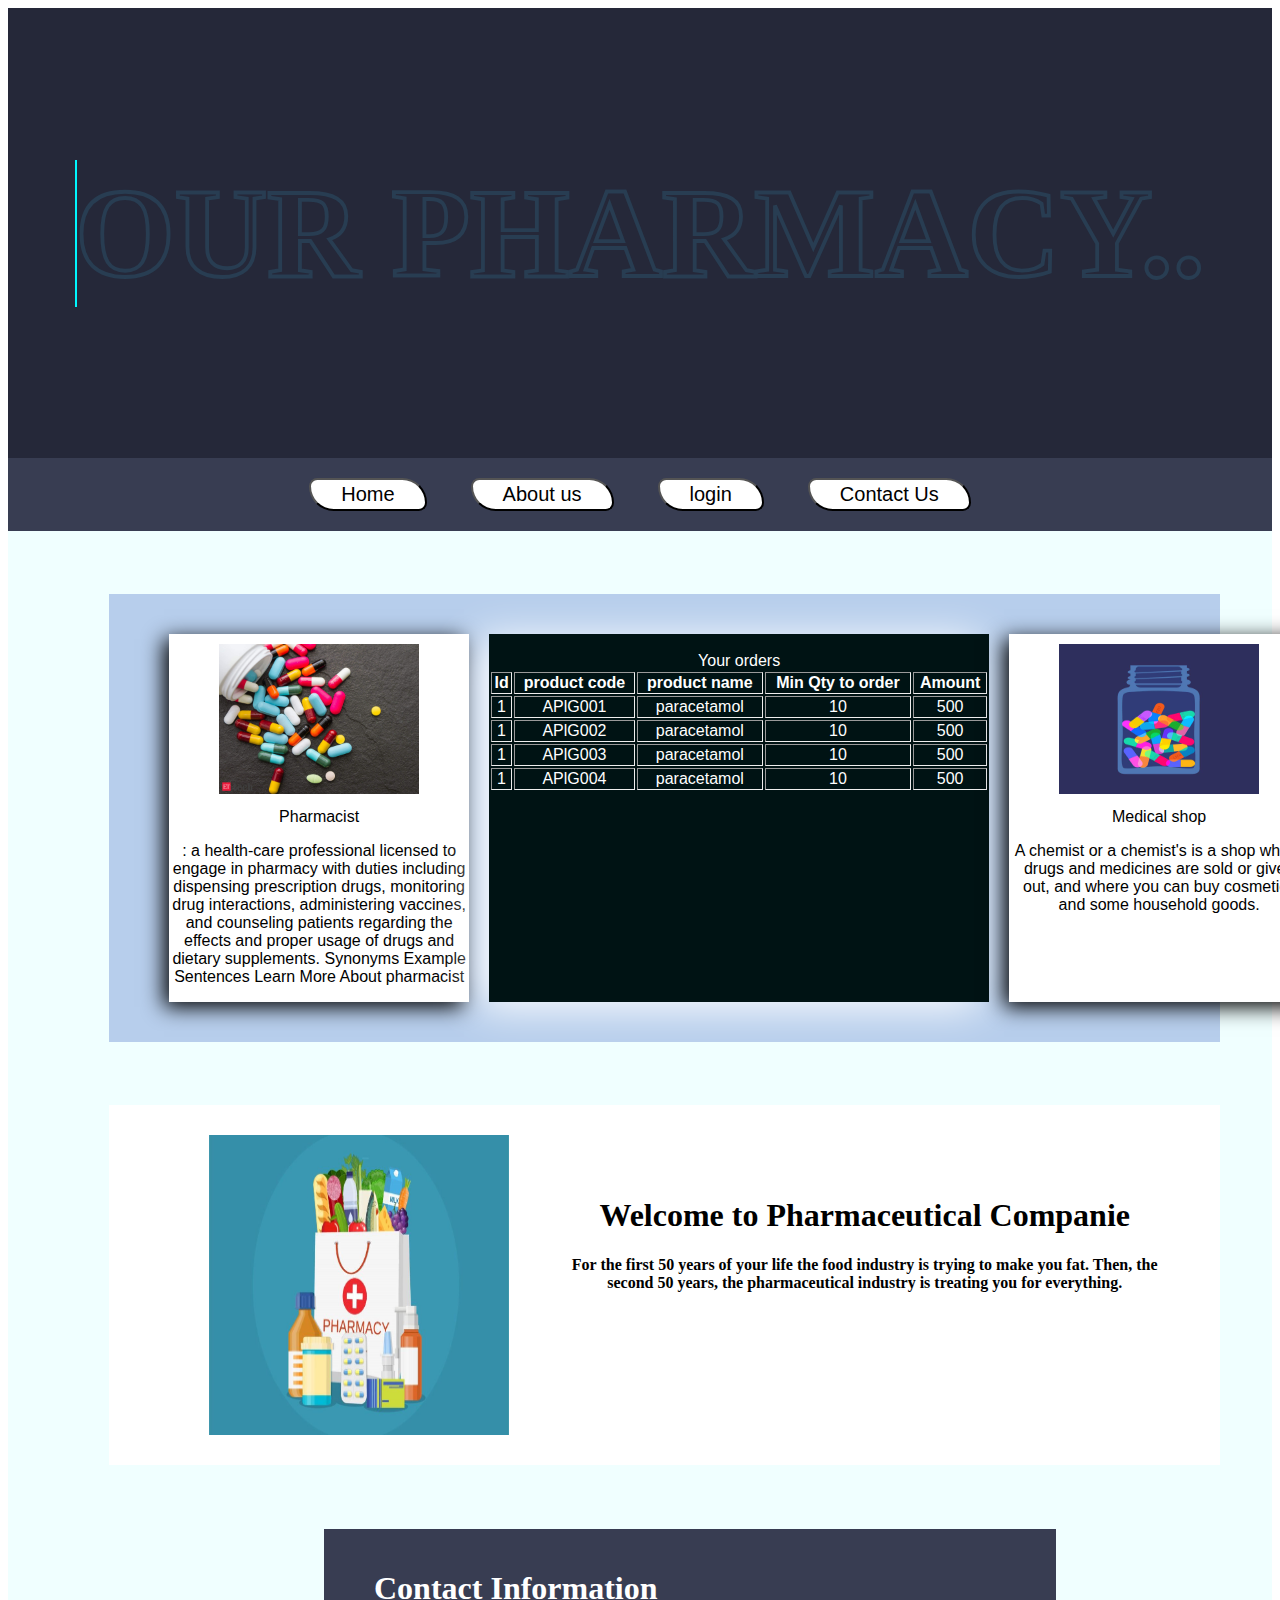
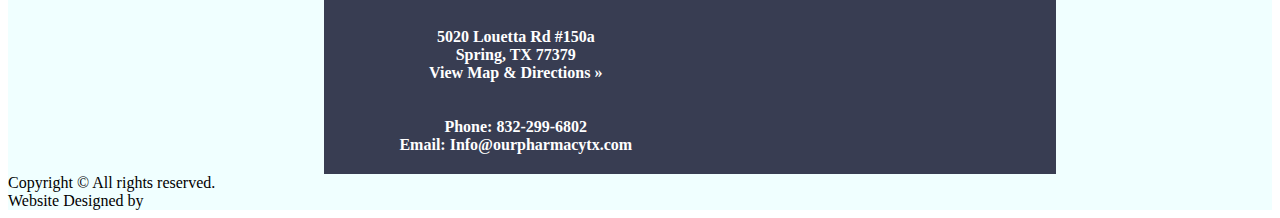
<file: yourorder.html>
<!DOCTYPE html>
<html>
<head>
	<meta charset="utf-8">
	<meta name="viewport" content="width=device-width, initial-scale=1">
	<link rel="stylesheet" type="text/css" href="yourorder.css"/>
	<title></title>
</head>
<body>
	<div class="home"><h2 data-text="Our Pharmacy..">Our Pharmacy..</h2>		
	</div>
	<div class="color">
<div class="nav">
	
		<a href="pharma.html"><button>Home</button></a>
		<a href="aboutus.html"><button>About us</button></a>
		<button>login</button>
		<a href="contactus.html"><button> Contact Us</button></a>

	</div>
	<div class="img">
		
		<div class="a"><img src="tablet.jpg"><figcaption>Pharmacist</figcaption>
			<p>: a health-care professional licensed to engage in pharmacy with duties including dispensing prescription drugs, monitoring drug interactions, administering vaccines, and counseling patients regarding the effects and proper usage of drugs and dietary supplements. Synonyms Example Sentences Learn More About pharmacist</p></div>
		<div class="b">
			<table border="1"><br>
	<caption>Your orders</caption>
<tr>
	<th>Id</th>
	<th>product code</th>
	<th>product name</th>
	<th>Min Qty to order</th>
	<th>Amount</th>
</tr>
<tr>
	<td>1</td>
	<td>APlG001</td>
	<td>paracetamol</td>
	<td>10</td>
	<td>500</td>
</tr>
<tr>
	<td>1</td>
	<td>APlG002</td>
	<td>paracetamol</td>
	<td>10</td>
	<td>500</td>
</tr>
<tr>
	<td>1</td>
	<td>APlG003</td>
	<td>paracetamol</td>
	<td>10</td>
	<td>500</td>
</tr>
<tr>
	<td>1</td>
	<td>APlG004</td>
	<td>paracetamol</td>
	<td>10</td>
	<td>500</td>
</tr>
</table>
		</div>
		
		<div class="d"><img src="tablet4.jpg"><figcaption>Medical shop</figcaption>
			<p>A chemist or a chemist's is a shop where drugs and medicines are sold or given out, and where you can buy cosmetics and some household goods.</p></div>
		
	</div>
	<div class="company">
		<img class="e" src="phhome.jpg">
		<div class="f">
		<h1>Welcome to Pharmaceutical Companie</h1>
		<strong>For the first 50 years of your life the food industry is trying to make you fat. Then, the second 50 years, the pharmaceutical industry is treating you for everything.</strong></div>
	</div>
	<div class="contact">
		<div><strong><h1>Contact Information</h1>
5020 Louetta Rd #150a<br>

Spring, TX 77379<br>

View Map & Directions »<br><br><br>

Phone: 832-299-6802<br>

Email: Info@ourpharmacytx.com<br></strong></div>&nbsp&nbsp&nbsp&nbsp&nbsp&nbsp
<iframe src="https://www.google.com/maps/embed?pb=!1m14!1m8!1m3!1d988632.700709951!2d76.70371!3d9.633799!3m2!1i1024!2i768!4f13.1!3m3!1m2!1s0x0%3A0x4b27e2f2bd3cbdaa!2sEzhamaliyil%20Building!5e1!3m2!1sen!2sus!4v1644313989107!5m2!1sen!2sus" width="600" height="450" style="border:0;" allowfullscreen="" loading="lazy"></iframe></div>
<div class="de">
	Copyright © All rights reserved.<br>
	<div class="Website">
		Website Designed by
		
	</div>
</div>
</body>
</html>
</file>
<file: index.css>
{
		margin: 0;
		padding: 0;
		box-sizing: border-box;
		font-family: "Poppins", sans-serif;
	}
	.home{
		display: flex;
		justify-content: center;
		align-items: center;
		min-height: 50vh;
		background: #252839;
		/*background-image: url("ph.jpg");*/
	}
	h2{
		position: relative;
		font-size: 10vw;
		color: #252839;
		-webkit-text-stroke: 0.3vw #283d52;
		text-transform: uppercase;

	}
	h2::before
	{
		content: attr(data-text);
		position: absolute;
		top: 0;
		left: 0;
		width: 0;
		height: 100%;
		color: #01f7fe;
		-webkit-text-stroke: 0vw #383d52;
		border-right: 2px solid #01f7fe;
		overflow: hidden;
		animation: animate 6s linear infinite;
	}
	@keyframes animate{
		0%,10%,100%
		{width: 0;}
		70%,90%
		{width: 100%;}
	}


/*.home{
	background-image: url("ph.jpg");
	width: 100%;
	height: 70vh;
}*/

.color{
	background-color: #f0ffff;
}

.nav{
	background-color:/*#4e5180*/#383d52;
	padding: 0px 30px;
	text-align: center;
}
.nav a{text-decoration: none;}
button{
	display:inline-flex;
	justify-content: center;
    background: #ffffff;
	padding: 3px 30px;
	/*border: 3px solid;*/
	border-radius:10px 30px;
	color: black;
	font-size: 20px;
	margin: 20px;
	cursor: pointer;}

	button:hover{animation: pulsate 1s ease-in-out;

	}
	@keyframes pulsate{
		0%{
			box-shadow: 0 0 25px #01f7fe/*#5ddcff*/,0 0 50px #01f7fe;

		}
	}

img{
	width: 200px;
	height: 150px;
	padding: 10px 50px;
	align: center;
}
.img{
	width: 80%;
	height: 70%;
	margin-top: 5%;
	margin-left: 8%;
	background-color:#b7ceec;
	padding: 30px 50px;
	display: inline-flex;
	text-align: center;
	font-family: sans-serif;
	
}
.a{
	
	background-color:#ffffff;
	text-align: center;
	box-shadow: -5px 5px 20px;
	margin: 10px;
}
.b{
	
	background-color:#ffffff;
	text-align: center;
	box-shadow: -5px 5px 20px;
	margin: 10px;
	
}
.c{
	
	background-color:#ffffff;
	text-align: center;
	box-shadow: -5px 5px 20px;
	margin: 10px;
}
.d{
	
	background-color:#ffffff;
	text-align: center;
	box-shadow: -5px 5px 20px;
	margin: 10px;
}
.e{
	width: 300px;
	height: 300px;


}
.f{
	margin-top: 5%;
}
.company{
	width: 80%;
	margin-top: 5%;
	margin-left: 8%;
	background-color:#ffffff;
	display: flex;
	padding: 20px 50px;
	text-align: center;
}
.contact{
	width: 50%;
	margin-top: 5%;
	margin-left: 25%;
	background-color:#383d52;
	color: white;
	display: inline-flex;
	padding: 20px 50px;
	text-align: center;
}
iframe{
	height: 200px;
	width: 200px;}
</file>
<file: aboutus.css>
{
		margin: 0;
		padding: 0;
		box-sizing: border-box;
		font-family: "Poppins", sans-serif;
	}
	.home{
		display: flex;
		justify-content: center;
		align-items: center;
		min-height: 50vh;
		background: #252839;
		/*background-image: url("ph.jpg");*/
	}
	h2{
		position: relative;
		font-size: 10vw;
		color: #252839;
		-webkit-text-stroke: 0.3vw #283d52;
		text-transform: uppercase;

	}
	h2::before
	{
		content: attr(data-text);
		position: absolute;
		top: 0;
		left: 0;
		width: 0;
		height: 100%;
		color: #01f7fe;
		-webkit-text-stroke: 0vw #383d52;
		border-right: 2px solid #01f7fe;
		overflow: hidden;
		animation: animate 6s linear infinite;
	}
	@keyframes animate{
		0%,10%,100%
		{width: 0;}
		70%,90%
		{width: 100%;}
	}


/*.home{
	background-image: url("ph.jpg");
	width: 100%;
	height: 70vh;
}*/

.color{
	background-color: #f0ffff;
}

.nav{
	background-color:/*#4e5180*/#383d52;
	padding: 0px 30px;
	text-align: center;
}
.nav a{text-decoration: none;}
button{
	display:inline-flex;
	justify-content: center;
    background: #ffffff;
	padding: 3px 30px;
	/*border: 3px solid;*/
	border-radius:10px 30px;
	color: black;
	font-size: 20px;
	margin: 20px;
	cursor: pointer;}

	button:hover{animation: pulsate 1s ease-in-out;

	}
	@keyframes pulsate{
		0%{
			box-shadow: 0 0 25px #01f7fe/*#5ddcff*/,0 0 50px #01f7fe;

		}
	}
	.aboutus{
	width: 80%;
	height: 70%;
	margin-top: 5%;
	margin-left: 8%;
	background-color:#b7ceec;
	padding: 30px 50px;
	display: inline-flex;
	text-align: center;
	font-family: sans-serif;
}
.e{
	width: 300px;
	height: 300px;
}
.f{
	margin-top: 5%;}

	.company{
	width: 80%;
	margin-top: 5%;
	margin-left: 8%;
	background-color:#ffffff;
	display: flex;
	padding: 20px 50px;
	text-align: center;
}
.contact{
	width: 50%;
	margin-top: 5%;
	margin-left: 25%;
	background-color:#383d52;
	color: white;
	display: inline-flex;
	padding: 20px 50px;
	text-align: center;
}
iframe{
	height: 200px;
	width: 200px;}
</file>
<file: admin.css>
{
		margin: 0;
		padding: 0;
		box-sizing: border-box;
		font-family: "Poppins", sans-serif;
	}
	.home{
		display: flex;
		justify-content: center;
		align-items: center;
		min-height: 50vh;
		background: #252839;
		/*background-image: url("ph.jpg");*/
	}
	h2{
		position: relative;
		font-size: 10vw;
		color: #252839;
		-webkit-text-stroke: 0.3vw #283d52;
		text-transform: uppercase;

	}
	h2::before
	{
		content: attr(data-text);
		position: absolute;
		top: 0;
		left: 0;
		width: 0;
		height: 100%;
		color: #01f7fe;
		-webkit-text-stroke: 0vw #383d52;
		border-right: 2px solid #01f7fe;
		overflow: hidden;
		animation: animate 6s linear infinite;
	}
	@keyframes animate{
		0%,10%,100%
		{width: 0;}
		70%,90%
		{width: 100%;}
	}


/*.home{
	background-image: url("ph.jpg");
	width: 100%;
	height: 70vh;
}*/

.color{
	background-color: #f0ffff;
}

.nav{
	background-color:#383d52;
	padding: 0px 30px;
	text-align: center;
}
.nav a{text-decoration: none;}
button{
	display:inline-flex;
	justify-content: center;
    background: #ffffff;
	padding: 3px 30px;
	/*border: 3px solid;*/
	border-radius:10px 30px;
	color: black;
	font-size: 20px;
	margin: 20px;
	cursor: pointer;}

	button:hover{animation: pulsate 1s ease-in-out;

	}
	@keyframes pulsate{
		0%{
			box-shadow: 0 0 25px #01f7fe/*#5ddcff*/,0 0 50px #01f7fe;

		}
	}
img{
	width: 200px;
	height: 150px;
	padding: 10px 50px;
	align: center;
}
.img{
	width: 80%;
	height: 70%;
	margin-top: 5%;
	margin-left: 8%;
	background-color:#b7ceec;
	padding: 30px 50px;
	display: inline-flex;
	text-align: center;
	font-family: sans-serif;

	
}
.a{
	
	background-color:#ffffff;
	text-align: center;
	border-spacing: 10px;
	box-shadow: -5px 5px 20px;
	margin: 10px;
}
.b{
	width: 500px;
	background-color:#001314;
	text-align: center;
	border-spacing: 10px;
	box-shadow: -10px 5px 40px;
	margin: 10px;
	color: white;
}
.b a{text-decoration: none;
color:#01b8fe;}
form{
	width: 500px;
}

.d{
	
	background-color:#ffffff;
	text-align: center;
	border-spacing: 10px;
	box-shadow: -5px 5px 20px;
	margin: 10px;

}
.e{
	width: 300px;
	height: 300px;


}
.f{
	margin-top: 5%;
}

.h {	display:inline-flex;
	justify-content: center;
   background: #ffffff;
	padding: 5px 80px;
	border-radius:5px 10px;
	color: black;
	font-size: 20px;
	margin: 20px;
	cursor: pointer;}

.company{
	width: 80%;
	margin-top: 5%;
	margin-left: 8%;
	background-color:#ffffff;
	display: flex;
	padding: 20px 50px;
	text-align: center;
}
.contact{
	width: 50%;
	margin-top: 5%;
	margin-left: 25%;
	background-color:#383d52;
	color: white;
	display: inline-flex;
	padding: 20px 50px;
	text-align: center;
}
iframe{
	height: 200px;
	width: 200px;}
</file>
<file: contactus.css>
{
		margin: 0;
		padding: 0;
		box-sizing: border-box;
		font-family: "Poppins", sans-serif;
	}
	.home{
		display: flex;
		justify-content: center;
		align-items: center;
		min-height: 50vh;
		background: #252839;
		/*background-image: url("ph.jpg");*/
	}
	h2{
		position: relative;
		font-size: 10vw;
		color: #252839;
		-webkit-text-stroke: 0.3vw #283d52;
		text-transform: uppercase;

	}
	h2::before
	{
		content: attr(data-text);
		position: absolute;
		top: 0;
		left: 0;
		width: 0;
		height: 100%;
		color: #01f7fe;
		-webkit-text-stroke: 0vw #383d52;
		border-right: 2px solid #01f7fe;
		overflow: hidden;
		animation: animate 6s linear infinite;
	}
	@keyframes animate{
		0%,10%,100%
		{width: 0;}
		70%,90%
		{width: 100%;}
	}


/*.home{
	background-image: url("ph.jpg");
	width: 100%;
	height: 70vh;
}*/

.color{
	background-color: #f0ffff;
}

.nav{
	background-color:/*#4e5180*/#383d52;
	padding: 0px 30px;
	text-align: center;
}
.nav a{text-decoration: none;}
button{
	display:inline-flex;
	justify-content: center;
    background: #ffffff;
	padding: 3px 30px;
	/*border: 3px solid;*/
	border-radius:10px 30px;
	color: black;
	font-size: 20px;
	margin: 20px;
	cursor: pointer;}

	button:hover{animation: pulsate 1s ease-in-out;

	}
	@keyframes pulsate{
		0%{
			box-shadow: 0 0 25px #01f7fe/*#5ddcff*/,0 0 50px #01f7fe;

		}
	}
	.img{
		width: 80%;
	height: 70%;
	margin-top: 5%;
	margin-left: 8%;
	background-color:#b7ceec;
	padding: 30px 50px;
	display: inline-flex;
	text-align: center;
	font-family: sans-serif;
	}
	.contactus{
	width: 25%;
	margin-top: 5%;
	margin-left: 25%;
	color: white;
	display: inline-flex;
	padding: 20px 50px;
	text-align: center;
	background-color:#001314;
	text-align: center;
	border-spacing: 10px;
	box-shadow: -10px 5px 40px;	
}
.h {	display:inline-flex;
	justify-content: center;
   background: #ffffff;
	padding: 5px 80px;
	border-radius:5px 10px;
	color: black;
	font-size: 20px;
	margin: 20px;
	cursor: pointer;
}
.e{
	width: 300px;
	height: 300px;
}
.f{
	margin-top: 5%;}

	.company{
	width: 80%;
	margin-top: 5%;
	margin-left: 8%;
	background-color:#ffffff;
	display: flex;
	padding: 20px 50px;
	text-align: center;
}
.contact{
	width: 50%;
	margin-top: 5%;
	margin-left: 25%;
	background-color:#383d52;
	color: white;
	display: inline-flex;
	padding: 20px 50px;
	text-align: center;
}
iframe{
	height: 200px;
	width: 200px;}
</file>
<file: order.css>
{
		margin: 0;
		padding: 0;
		box-sizing: border-box;
		font-family: "Poppins", sans-serif;
	}
	.home{
		display: flex;
		justify-content: center;
		align-items: center;
		min-height: 50vh;
		background: #252839;
		/*background-image: url("ph.jpg");*/
	}
	h2{
		position: relative;
		font-size: 10vw;
		color: #252839;
		-webkit-text-stroke: 0.3vw #283d52;
		text-transform: uppercase;

	}
	h2::before
	{
		content: attr(data-text);
		position: absolute;
		top: 0;
		left: 0;
		width: 0;
		height: 100%;
		color: #01f7fe;
		-webkit-text-stroke: 0vw #383d52;
		border-right: 2px solid #01f7fe;
		overflow: hidden;
		animation: animate 6s linear infinite;
	}
	@keyframes animate{
		0%,10%,100%
		{width: 0;}
		70%,90%
		{width: 100%;}
	}


/*.home{
	background-image: url("ph.jpg");
	width: 100%;
	height: 70vh;
}*/

.color{
	background-color: #f0ffff;
}

.nav{
	background-color:#383d52;
	padding: 0px 30px;
	text-align: center;
}
.nav a{text-decoration: none;}
button{
	display:inline-flex;
	justify-content: center;
    background: #ffffff;
	padding: 3px 30px;
	/*border: 3px solid;*/
	border-radius:10px 30px;
	color: black;
	font-size: 20px;
	margin: 20px;
	cursor: pointer;}

	button:hover{animation: pulsate 1s ease-in-out;

	}
	@keyframes pulsate{
		0%{
			box-shadow: 0 0 25px #01f7fe/*#5ddcff*/,0 0 50px #01f7fe;

		}
	}
img{
	width: 200px;
	height: 150px;
	padding: 10px 50px;
	align: center;
}
.img{
	width: 80%;
	height: 70%;
	margin-top: 5%;
	margin-left: 8%;
	background-color:#b7ceec;
	padding: 30px 50px;
	display: inline-flex;
	text-align: center;
	font-family: sans-serif;

	
}
.a{
	
	background-color:#ffffff;
	text-align: center;
	border-spacing: 10px;
	box-shadow: -5px 5px 20px;
	margin: 10px;
}
.b{

	background-color:#001314;
	text-align: center;
	border-spacing: 10px;
	box-shadow: -10px 5px 40px;
	margin: 10px;
	color: white;
}
.b a{text-decoration: none;
color:#01b8fe;}
.h {	display:inline-flex;
	justify-content: center;
   background: #ffffff;
	padding: 5px 80px;
	border-radius:5px 10px;
	color: black;
	font-size: 20px;
	margin: 20px;
	cursor: pointer;}
form{
	width: 500px;
}
.d{
	
	background-color:#ffffff;
	text-align: center;
	border-spacing: 10px;
	box-shadow: -5px 5px 20px;
	margin: 10px;

}
.e{
	width: 300px;
	height: 300px;


}
.f{
	margin-top: 5%;
}

/*.h {	display:inline-flex;
	justify-content: center;
   background: #ffffff;
	padding: 5px 80px;
	border-radius:5px 10px;
	color: black;
	font-size: 20px;
	margin: 20px;
	cursor: pointer;}*/

.company{
	width: 80%;
	margin-top: 5%;
	margin-left: 8%;
	background-color:#ffffff;
	display: flex;
	padding: 20px 50px;
	text-align: center;
}
.contact{
	width: 50%;
	margin-top: 5%;
	margin-left: 25%;
	background-color:#383d52;
	color: white;
	display: inline-flex;
	padding: 20px 50px;
	text-align: center;
}
iframe{
	height: 200px;
	width: 200px;}
</file>
<file: pharma.css>
{
		margin: 0;
		padding: 0;
		box-sizing: border-box;
		font-family: "Poppins", sans-serif;
	}
	.home{
		display: flex;
		justify-content: center;
		align-items: center;
		min-height: 50vh;
		background: #252839;
		/*background-image: url("ph.jpg");*/
	}
	h2{
		position: relative;
		font-size: 10vw;
		color: #252839;
		-webkit-text-stroke: 0.3vw #283d52;
		text-transform: uppercase;

	}
	h2::before
	{
		content: attr(data-text);
		position: absolute;
		top: 0;
		left: 0;
		width: 0;
		height: 100%;
		color: #01f7fe;
		-webkit-text-stroke: 0vw #383d52;
		border-right: 2px solid #01f7fe;
		overflow: hidden;
		animation: animate 6s linear infinite;
	}
	@keyframes animate{
		0%,10%,100%
		{width: 0;}
		70%,90%
		{width: 100%;}
	}


/*.home{
	background-image: url("ph.jpg");
	width: 100%;
	height: 70vh;
}*/

.color{
	background-color: #f0ffff;
}

.nav{
	background-color:/*#4e5180*/#383d52;
	padding: 0px 30px;
	text-align: center;
}
.nav a{text-decoration: none;}
button{
	display:inline-flex;
	justify-content: center;
    background: #ffffff;
	padding: 3px 30px;
	/*border: 3px solid;*/
	border-radius:10px 30px;
	color: black;
	font-size: 20px;
	margin: 20px;
	cursor: pointer;}

	button:hover{animation: pulsate 1s ease-in-out;

	}
	@keyframes pulsate{
		0%{
			box-shadow: 0 0 25px #01f7fe/*#5ddcff*/,0 0 50px #01f7fe;

		}
	}

img{
	width: 200px;
	height: 150px;
	padding: 10px 50px;
	align: center;
}
.img{
	width: 80%;
	height: 70%;
	margin-top: 5%;
	margin-left: 8%;
	background-color:#b7ceec;
	padding: 30px 50px;
	display: inline-flex;
	text-align: center;
	font-family: sans-serif;
	
}
.a{
	
	background-color:#ffffff;
	text-align: center;
	box-shadow: -5px 5px 20px;
	margin: 10px;
}
.b{
	
	background-color:#ffffff;
	text-align: center;
	box-shadow: -5px 5px 20px;
	margin: 10px;
	
}
.c{
	
	background-color:#ffffff;
	text-align: center;
	box-shadow: -5px 5px 20px;
	margin: 10px;
}
.d{
	
	background-color:#ffffff;
	text-align: center;
	box-shadow: -5px 5px 20px;
	margin: 10px;
}
.e{
	width: 300px;
	height: 300px;


}
.f{
	margin-top: 5%;
}
.company{
	width: 80%;
	margin-top: 5%;
	margin-left: 8%;
	background-color:#ffffff;
	display: flex;
	padding: 20px 50px;
	text-align: center;
}
.contact{
	width: 50%;
	margin-top: 5%;
	margin-left: 25%;
	background-color:#383d52;
	color: white;
	display: inline-flex;
	padding: 20px 50px;
	text-align: center;
}
iframe{
	height: 200px;
	width: 200px;}
</file>
<file: Phlogin.css>
{
		margin: 0;
		padding: 0;
		box-sizing: border-box;
		font-family: "Poppins", sans-serif;
	}
	.home{
		display: flex;
		justify-content: center;
		align-items: center;
		min-height: 50vh;
		background: #252839;
		/*background-image: url("ph.jpg");*/
	}
	h2{
		position: relative;
		font-size: 10vw;
		color: #252839;
		-webkit-text-stroke: 0.3vw #283d52;
		text-transform: uppercase;

	}
	h2::before
	{
		content: attr(data-text);
		position: absolute;
		top: 0;
		left: 0;
		width: 0;
		height: 100%;
		color: #01f7fe;
		-webkit-text-stroke: 0vw #383d52;
		border-right: 2px solid #01f7fe;
		overflow: hidden;
		animation: animate 6s linear infinite;
	}
	@keyframes animate{
		0%,10%,100%
		{width: 0;}
		70%,90%
		{width: 100%;}
	}


/*.home{
	background-image: url("ph.jpg");
	width: 100%;
	height: 70vh;
}*/

.color{
	background-color: #f0ffff;
}

.nav{
	background-color:/*#4e5180*/#383d52;
	padding: 0px 30px;
	text-align: center;
}
.nav a{text-decoration: none;}
button{
	display:inline-flex;
	justify-content: center;
    background: #ffffff;
	padding: 3px 30px;
	/*border: 3px solid;*/
	border-radius:10px 30px;
	color: black;
	font-size: 20px;
	margin: 20px;
	cursor: pointer;}

	button:hover{animation: pulsate 1s ease-in-out;

	}
	@keyframes pulsate{
		0%{
			box-shadow: 0 0 25px #01f7fe/*#5ddcff*/,0 0 50px #01f7fe;

		}
	}
.g{
		display:inline-flex;
	justify-content: center;
   background: #ffffff;
	padding: 5px 80px;
	border-radius:5px 10px;
	color: black;
	font-size: 20px;
	margin: 20px;
	cursor: pointer;
}

img{
	width: 200px;
	height: 150px;
	padding: 10px 50px;
	align: center;
}
.img{
	width: 80%;
	height: 70%;
	margin-top: 5%;
	margin-left: 8%;
	background-color:#b7ceec;
	padding: 30px 50px;
	display: inline-flex;
	text-align: center;
	font-family: sans-serif;

	
}
.a{
	
	background-color:#ffffff;
	text-align: center;
	border-spacing: 10px;
	box-shadow: -5px 5px 20px;
	margin: 10px;
}
.b{
	width: 500px;
	background-color:#001314;
	text-align: center;
	border-spacing: 10px;
	box-shadow: -10px 5px 40px;
	margin: 10px;
	color: white;
}
form{
	width: 500px;
}
.b a{text-decoration: none;
color:#01b8fe;}

.d{
	
	background-color:#ffffff;
	text-align: center;
	border-spacing: 10px;
	box-shadow: -5px 5px 20px;
	margin: 10px;

}
.e{
	width: 300px;
	height: 300px;


}
.f{
	margin-top: 5%;
}
.company{
	width: 80%;
	margin-top: 5%;
	margin-left: 8%;
	background-color:#ffffff;
	display: flex;
	padding: 20px 50px;
	text-align: center;
}
.contact{
	width: 50%;
	margin-top: 5%;
	margin-left: 25%;
	background-color:#383d52;
	color: white;
	display: inline-flex;
	padding: 20px 50px;
	text-align: center;
}
iframe{
	height: 200px;
	width: 200px;}
</file>
<file: signup.css>
{
		margin: 0;
		padding: 0;
		box-sizing: border-box;
		font-family: "Poppins", sans-serif;
	}
	.home{
		display: flex;
		justify-content: center;
		align-items: center;
		min-height: 50vh;
		background: #252839;
		/*background-image: url("ph.jpg");*/
	}
	h2{
		position: relative;
		font-size: 10vw;
		color: #252839;
		-webkit-text-stroke: 0.3vw #283d52;
		text-transform: uppercase;

	}
	h2::before
	{
		content: attr(data-text);
		position: absolute;
		top: 0;
		left: 0;
		width: 0;
		height: 100%;
		color: #01f7fe;
		-webkit-text-stroke: 0vw #383d52;
		border-right: 2px solid #01f7fe;
		overflow: hidden;
		animation: animate 6s linear infinite;
	}
	@keyframes animate{
		0%,10%,100%
		{width: 0;}
		70%,90%
		{width: 100%;}
	}


/*.home{
	background-image: url("ph.jpg");
	width: 100%;
	height: 70vh;
}*/

.color{
	background-color: #f0ffff;
}

.nav{
	background-color:/*#4e5180*/#383d52;
	padding: 0px 30px;
	text-align: center;
}
.nav a{text-decoration: none;}
button{
	display:inline-flex;
	justify-content: center;
    background: #ffffff;
	padding: 3px 30px;
	/*border: 3px solid;*/
	border-radius:10px 30px;
	color: black;
	font-size: 20px;
	margin: 20px;
	cursor: pointer;}

	button:hover{animation: pulsate 1s ease-in-out;

	}
	@keyframes pulsate{
		0%{
			box-shadow: 0 0 25px #01f7fe/*#5ddcff*/,0 0 50px #01f7fe;

		}
	}
.g{
		display:inline-flex;
	justify-content: center;
   background: #ffffff;
	padding: 5px 80px;
	border-radius:5px 10px;
	color: black;
	font-size: 20px;
	margin: 20px;
	cursor: pointer;
}

img{
	width: 200px;
	height: 150px;
	padding: 10px 50px;
	align: center;
}
.img{
	width: 80%;
	height: 70%;
	margin-top: 5%;
	margin-left: 8%;
	background-color:#b7ceec;
	padding: 30px 50px;
	display: inline-flex;
	text-align: center;
	font-family: sans-serif;

	
}
.a{
	
	background-color:#ffffff;
	text-align: center;
	border-spacing: 10px;
	box-shadow: -5px 5px 20px;
	margin: 10px;
}
.b{
	
	background-color:#001314;
	text-align: center;
	border-spacing: 10px;
	box-shadow: -10px 5px 40px;
	margin: 10px;
	color: white;
}
.b a{text-decoration: none;
color:#01b8fe;}
form{
	width: 500px;
}
.d{
	
	background-color:#ffffff;
	text-align: center;
	border-spacing: 10px;
	box-shadow: -5px 5px 20px;
	margin: 10px;

}
.e{
	width: 300px;
	height: 300px;


}
.f{
	margin-top: 5%;
}
.company{
	width: 80%;
	margin-top: 5%;
	margin-left: 8%;
	background-color:#ffffff;
	display: flex;
	padding: 20px 50px;
	text-align: center;
}
.contact{
	width: 50%;
	margin-top: 5%;
	margin-left: 25%;
	background-color:#383d52;
	color: white;
	display: inline-flex;
	padding: 20px 50px;
	text-align: center;
}
iframe{
	height: 200px;
	width: 200px;}
</file>
<file: yourorder.css>
{
		margin: 0;
		padding: 0;
		box-sizing: border-box;
		font-family: "Poppins", sans-serif;
	}
	.home{
		display: flex;
		justify-content: center;
		align-items: center;
		min-height: 50vh;
		background: #252839;
		/*background-image: url("ph.jpg");*/
	}
	h2{
		position: relative;
		font-size: 10vw;
		color: #252839;
		-webkit-text-stroke: 0.3vw #283d52;
		text-transform: uppercase;

	}
	h2::before
	{
		content: attr(data-text);
		position: absolute;
		top: 0;
		left: 0;
		width: 0;
		height: 100%;
		color: #01f7fe;
		-webkit-text-stroke: 0vw #383d52;
		border-right: 2px solid #01f7fe;
		overflow: hidden;
		animation: animate 6s linear infinite;
	}
	@keyframes animate{
		0%,10%,100%
		{width: 0;}
		70%,90%
		{width: 100%;}
	}


/*.home{
	background-image: url("ph.jpg");
	width: 100%;
	height: 70vh;
}*/

.color{
	background-color: #f0ffff;
}

.nav{
	background-color:#383d52;
	padding: 0px 30px;
	text-align: center;
}
.nav a{text-decoration: none;}
button{
	display:inline-flex;
	justify-content: center;
    background: #ffffff;
	padding: 3px 30px;
	/*border: 3px solid;*/
	border-radius:10px 30px;
	color: black;
	font-size: 20px;
	margin: 20px;
	cursor: pointer;}

	button:hover{animation: pulsate 1s ease-in-out;

	}
	@keyframes pulsate{
		0%{
			box-shadow: 0 0 25px #01f7fe/*#5ddcff*/,0 0 50px #01f7fe;

		}
	}
img{
	width: 200px;
	height: 150px;
	padding: 10px 50px;
	align: center;
}
.img{
	width: 80%;
	height: 70%;
	margin-top: 5%;
	margin-left: 8%;
	background-color:#b7ceec;
	padding: 30px 50px;
	display: inline-flex;
	text-align: center;
	font-family: sans-serif;

	
}
.a{
	
	background-color:#ffffff;
	text-align: center;
	border-spacing: 10px;
	box-shadow: -5px 5px 20px;
	margin: 10px;
}
.b{

	background-color:#001314;
	text-align: center;
	border-spacing: 10px;
	box-shadow: -10px 5px 40px;
	margin: 10px;
	color: white;
}
.b a{text-decoration: none;
color:#01b8fe;}
.h {	display:inline-flex;
	justify-content: center;
   background: #ffffff;
	padding: 5px 80px;
	border-radius:5px 10px;
	color: black;
	font-size: 20px;
	margin: 20px;
	cursor: pointer;}
	table{
		border: 1px;
		width: 500px;
	}

.d{
	
	background-color:#ffffff;
	text-align: center;
	border-spacing: 10px;
	box-shadow: -5px 5px 20px;
	margin: 10px;

}
.e{
	width: 300px;
	height: 300px;


}
.f{
	margin-top: 5%;
}

/*.h {	display:inline-flex;
	justify-content: center;
   background: #ffffff;
	padding: 5px 80px;
	border-radius:5px 10px;
	color: black;
	font-size: 20px;
	margin: 20px;
	cursor: pointer;}*/

.company{
	width: 80%;
	margin-top: 5%;
	margin-left: 8%;
	background-color:#ffffff;
	display: flex;
	padding: 20px 50px;
	text-align: center;
}
.contact{
	width: 50%;
	margin-top: 5%;
	margin-left: 25%;
	background-color:#383d52;
	color: white;
	display: inline-flex;
	padding: 20px 50px;
	text-align: center;
}
iframe{
	height: 200px;
	width: 200px;}
</file>
